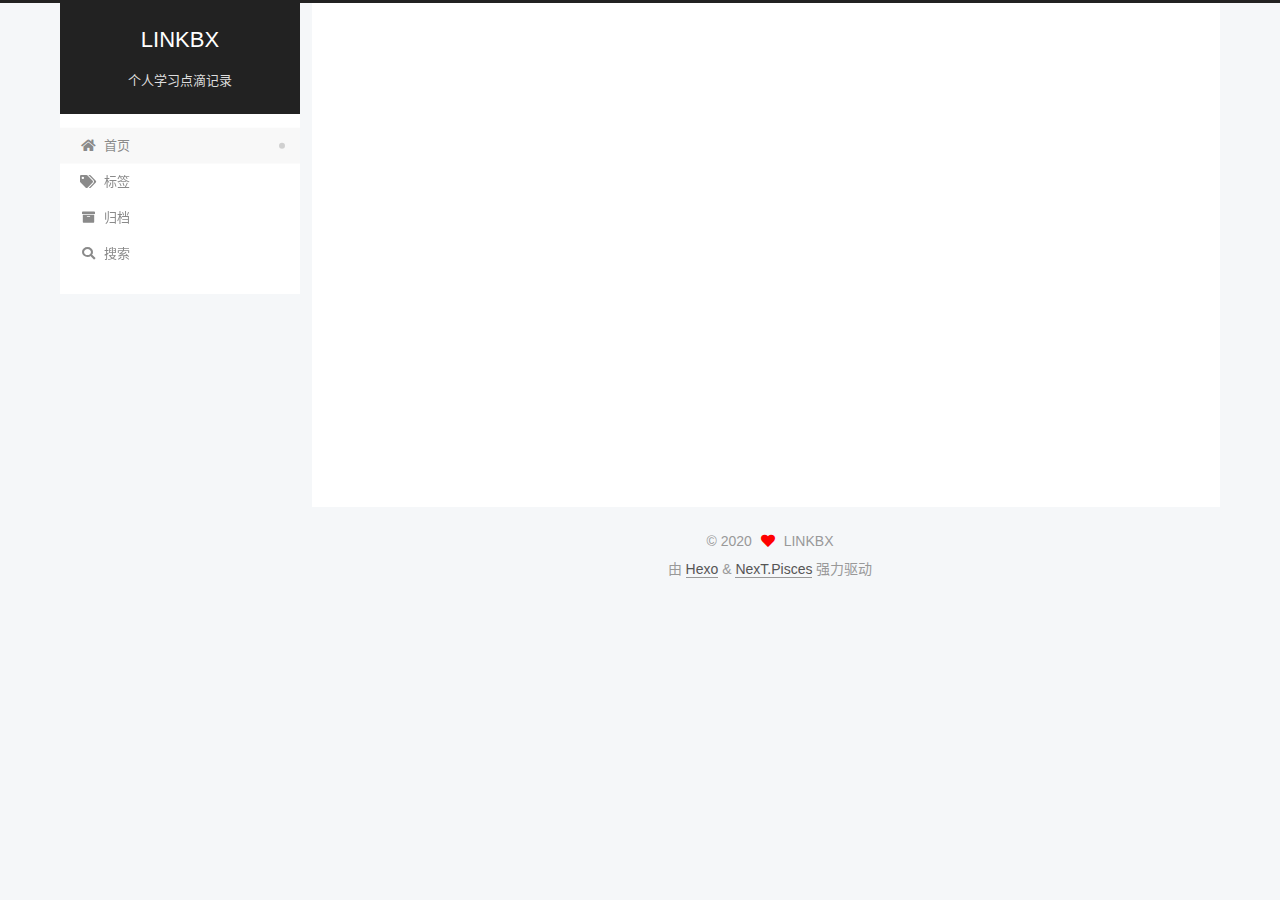
<file: index.html>
<!DOCTYPE html>
<html lang="zh-CN">
<head>
  <meta charset="UTF-8">
<meta name="viewport" content="width=device-width, initial-scale=1, maximum-scale=2">
<meta name="theme-color" content="#222">
<meta name="generator" content="Hexo 4.2.0">
  <link rel="apple-touch-icon" sizes="180x180" href="/images/apple-touch-icon-next.png">
  <link rel="icon" type="image/png" sizes="32x32" href="/images/favicon-32x32-next.png">
  <link rel="icon" type="image/png" sizes="16x16" href="/images/favicon-16x16-next.png">
  <link rel="mask-icon" href="/images/logo.svg" color="#222">

<link rel="stylesheet" href="/css/main.css">


<link rel="stylesheet" href="/lib/font-awesome/css/all.min.css">

<script id="hexo-configurations">
    var NexT = window.NexT || {};
    var CONFIG = {"hostname":"yoursite.com","root":"/","scheme":"Pisces","version":"7.8.0","exturl":false,"sidebar":{"position":"left","display":"post","padding":18,"offset":12,"onmobile":false},"copycode":{"enable":true,"show_result":true,"style":"mac"},"back2top":{"enable":true,"sidebar":false,"scrollpercent":true},"bookmark":{"enable":false,"color":"#222","save":"auto"},"fancybox":false,"mediumzoom":false,"lazyload":false,"pangu":false,"comments":{"style":"tabs","active":"gitalk","storage":true,"lazyload":false,"nav":null,"activeClass":"gitalk"},"algolia":{"hits":{"per_page":10},"labels":{"input_placeholder":"Search for Posts","hits_empty":"We didn't find any results for the search: ${query}","hits_stats":"${hits} results found in ${time} ms"}},"localsearch":{"enable":true,"trigger":"auto","top_n_per_article":5,"unescape":false,"preload":false},"motion":{"enable":true,"async":false,"transition":{"post_block":"fadeIn","post_header":"slideDownIn","post_body":"slideDownIn","coll_header":"slideLeftIn","sidebar":"slideUpIn"}},"path":"search.xml"};
  </script>

  <meta name="description" content="记录学习心得">
<meta property="og:type" content="website">
<meta property="og:title" content="LINKBX">
<meta property="og:url" content="http://yoursite.com/index.html">
<meta property="og:site_name" content="LINKBX">
<meta property="og:description" content="记录学习心得">
<meta property="og:locale" content="zh_CN">
<meta property="article:author" content="LINKBX">
<meta property="article:tag" content="Python">
<meta property="article:tag" content=" Node">
<meta property="article:tag" content=" Django">
<meta name="twitter:card" content="summary">

<link rel="canonical" href="http://yoursite.com/">


<script id="page-configurations">
  // https://hexo.io/docs/variables.html
  CONFIG.page = {
    sidebar: "",
    isHome : true,
    isPost : false,
    lang   : 'zh-CN'
  };
</script>

  <title>LINKBX</title>
  






  <noscript>
  <style>
  .use-motion .brand,
  .use-motion .menu-item,
  .sidebar-inner,
  .use-motion .post-block,
  .use-motion .pagination,
  .use-motion .comments,
  .use-motion .post-header,
  .use-motion .post-body,
  .use-motion .collection-header { opacity: initial; }

  .use-motion .site-title,
  .use-motion .site-subtitle {
    opacity: initial;
    top: initial;
  }

  .use-motion .logo-line-before i { left: initial; }
  .use-motion .logo-line-after i { right: initial; }
  </style>
</noscript>

<link rel="alternate" href="/atom.xml" title="LINKBX" type="application/atom+xml">
</head>

<body itemscope itemtype="http://schema.org/WebPage">
  <div class="container use-motion">
    <div class="headband"></div>

    <header class="header" itemscope itemtype="http://schema.org/WPHeader">
      <div class="header-inner"><div class="site-brand-container">
  <div class="site-nav-toggle">
    <div class="toggle" aria-label="切换导航栏">
      <span class="toggle-line toggle-line-first"></span>
      <span class="toggle-line toggle-line-middle"></span>
      <span class="toggle-line toggle-line-last"></span>
    </div>
  </div>

  <div class="site-meta">

    <a href="/" class="brand" rel="start">
      <span class="logo-line-before"><i></i></span>
      <h1 class="site-title">LINKBX</h1>
      <span class="logo-line-after"><i></i></span>
    </a>
      <p class="site-subtitle" itemprop="description">个人学习点滴记录</p>
  </div>

  <div class="site-nav-right">
    <div class="toggle popup-trigger">
        <i class="fa fa-search fa-fw fa-lg"></i>
    </div>
  </div>
</div>




<nav class="site-nav">
  <ul id="menu" class="main-menu menu">
        <li class="menu-item menu-item-home">

    <a href="/" rel="section"><i class="fa fa-home fa-fw"></i>首页</a>

  </li>
        <li class="menu-item menu-item-tags">

    <a href="/tags/" rel="section"><i class="fa fa-tags fa-fw"></i>标签</a>

  </li>
        <li class="menu-item menu-item-archives">

    <a href="/archives/" rel="section"><i class="fa fa-archive fa-fw"></i>归档</a>

  </li>
      <li class="menu-item menu-item-search">
        <a role="button" class="popup-trigger"><i class="fa fa-search fa-fw"></i>搜索
        </a>
      </li>
  </ul>
</nav>



  <div class="search-pop-overlay">
    <div class="popup search-popup">
        <div class="search-header">
  <span class="search-icon">
    <i class="fa fa-search"></i>
  </span>
  <div class="search-input-container">
    <input autocomplete="off" autocapitalize="off"
           placeholder="搜索..." spellcheck="false"
           type="search" class="search-input">
  </div>
  <span class="popup-btn-close">
    <i class="fa fa-times-circle"></i>
  </span>
</div>
<div id="search-result">
  <div id="no-result">
    <i class="fa fa-spinner fa-pulse fa-5x fa-fw"></i>
  </div>
</div>

    </div>
  </div>

</div>
    </header>

    
  <div class="back-to-top">
    <i class="fa fa-arrow-up"></i>
    <span>0%</span>
  </div>
  <div class="reading-progress-bar"></div>


    <main class="main">
      <div class="main-inner">
        <div class="content-wrap">
          

          <div class="content index posts-expand">
            
      
  
  
  <article itemscope itemtype="http://schema.org/Article" class="post-block" lang="zh-CN">
    <link itemprop="mainEntityOfPage" href="http://yoursite.com/2020/04/10/%E4%B8%87%E4%BA%8B%E5%BC%80%E5%A4%B4%E9%9A%BE/">

    <span hidden itemprop="author" itemscope itemtype="http://schema.org/Person">
      <meta itemprop="image" content="/images/avatar.gif">
      <meta itemprop="name" content="LINKBX">
      <meta itemprop="description" content="记录学习心得">
    </span>

    <span hidden itemprop="publisher" itemscope itemtype="http://schema.org/Organization">
      <meta itemprop="name" content="LINKBX">
    </span>
      <header class="post-header">
        <h2 class="post-title" itemprop="name headline">
          
            <a href="/2020/04/10/%E4%B8%87%E4%BA%8B%E5%BC%80%E5%A4%B4%E9%9A%BE/" class="post-title-link" itemprop="url">万事开头难</a>
        </h2>

        <div class="post-meta">
            <span class="post-meta-item">
              <span class="post-meta-item-icon">
                <i class="far fa-calendar"></i>
              </span>
              <span class="post-meta-item-text">发表于</span>
              

              <time title="创建时间：2020-04-10 16:58:38 / 修改时间：16:58:45" itemprop="dateCreated datePublished" datetime="2020-04-10T16:58:38+08:00">2020-04-10</time>
            </span>

          

        </div>
      </header>

    
    
    
    <div class="post-body" itemprop="articleBody">

      
          <h1 id="万事开头难"><a href="#万事开头难" class="headerlink" title="万事开头难"></a>万事开头难</h1><p>标签（空格分隔）： 日志</p>
<hr>
<pre><code>咸鱼了几个月，今天开始专心学习。建一个简易博客记录我的学习心得之类的。GO！！！
</code></pre>
      
    </div>

    
    
    
      <footer class="post-footer">
        <div class="post-eof"></div>
      </footer>
  </article>
  
  
  


  



          </div>
          

<script>
  window.addEventListener('tabs:register', () => {
    let { activeClass } = CONFIG.comments;
    if (CONFIG.comments.storage) {
      activeClass = localStorage.getItem('comments_active') || activeClass;
    }
    if (activeClass) {
      let activeTab = document.querySelector(`a[href="#comment-${activeClass}"]`);
      if (activeTab) {
        activeTab.click();
      }
    }
  });
  if (CONFIG.comments.storage) {
    window.addEventListener('tabs:click', event => {
      if (!event.target.matches('.tabs-comment .tab-content .tab-pane')) return;
      let commentClass = event.target.classList[1];
      localStorage.setItem('comments_active', commentClass);
    });
  }
</script>

        </div>
          
  
  <div class="toggle sidebar-toggle">
    <span class="toggle-line toggle-line-first"></span>
    <span class="toggle-line toggle-line-middle"></span>
    <span class="toggle-line toggle-line-last"></span>
  </div>

  <aside class="sidebar">
    <div class="sidebar-inner">

      <ul class="sidebar-nav motion-element">
        <li class="sidebar-nav-toc">
          文章目录
        </li>
        <li class="sidebar-nav-overview">
          站点概览
        </li>
      </ul>

      <!--noindex-->
      <div class="post-toc-wrap sidebar-panel">
      </div>
      <!--/noindex-->

      <div class="site-overview-wrap sidebar-panel">
        <div class="site-author motion-element" itemprop="author" itemscope itemtype="http://schema.org/Person">
  <p class="site-author-name" itemprop="name">LINKBX</p>
  <div class="site-description" itemprop="description">记录学习心得</div>
</div>
<div class="site-state-wrap motion-element">
  <nav class="site-state">
      <div class="site-state-item site-state-posts">
          <a href="/archives/">
        
          <span class="site-state-item-count">1</span>
          <span class="site-state-item-name">日志</span>
        </a>
      </div>
  </nav>
</div>



      </div>

    </div>
  </aside>
  <div id="sidebar-dimmer"></div>


      </div>
    </main>

    <footer class="footer">
      <div class="footer-inner">
        

        

<div class="copyright">
  
  &copy; 
  <span itemprop="copyrightYear">2020</span>
  <span class="with-love">
    <i class="fa fa-heart"></i>
  </span>
  <span class="author" itemprop="copyrightHolder">LINKBX</span>
</div>
  <div class="powered-by">由 <a href="https://hexo.io/" class="theme-link" rel="noopener" target="_blank">Hexo</a> & <a href="https://pisces.theme-next.org/" class="theme-link" rel="noopener" target="_blank">NexT.Pisces</a> 强力驱动
  </div>

        








      </div>
    </footer>
  </div>

  
  <script src="/lib/anime.min.js"></script>
  <script src="/lib/pjax/pjax.min.js"></script>
  <script src="/lib/velocity/velocity.min.js"></script>
  <script src="/lib/velocity/velocity.ui.min.js"></script>

<script src="/js/utils.js"></script>

<script src="/js/motion.js"></script>


<script src="/js/schemes/pisces.js"></script>


<script src="/js/next-boot.js"></script>

  <script>
var pjax = new Pjax({
  selectors: [
    'head title',
    '#page-configurations',
    '.content-wrap',
    '.post-toc-wrap',
    '.languages',
    '#pjax'
  ],
  switches: {
    '.post-toc-wrap': Pjax.switches.innerHTML
  },
  analytics: false,
  cacheBust: false,
  scrollTo : !CONFIG.bookmark.enable
});

window.addEventListener('pjax:success', () => {
  document.querySelectorAll('script[data-pjax], script#page-configurations, #pjax script').forEach(element => {
    var code = element.text || element.textContent || element.innerHTML || '';
    var parent = element.parentNode;
    parent.removeChild(element);
    var script = document.createElement('script');
    if (element.id) {
      script.id = element.id;
    }
    if (element.className) {
      script.className = element.className;
    }
    if (element.type) {
      script.type = element.type;
    }
    if (element.src) {
      script.src = element.src;
      // Force synchronous loading of peripheral JS.
      script.async = false;
    }
    if (element.dataset.pjax !== undefined) {
      script.dataset.pjax = '';
    }
    if (code !== '') {
      script.appendChild(document.createTextNode(code));
    }
    parent.appendChild(script);
  });
  NexT.boot.refresh();
  // Define Motion Sequence & Bootstrap Motion.
  if (CONFIG.motion.enable) {
    NexT.motion.integrator
      .init()
      .add(NexT.motion.middleWares.subMenu)
      .add(NexT.motion.middleWares.postList)
      .bootstrap();
  }
  NexT.utils.updateSidebarPosition();
});
</script>




  




  
<script src="/js/local-search.js"></script>













    <div id="pjax">
  

  

  


    </div>
</body>
</html>
</file>
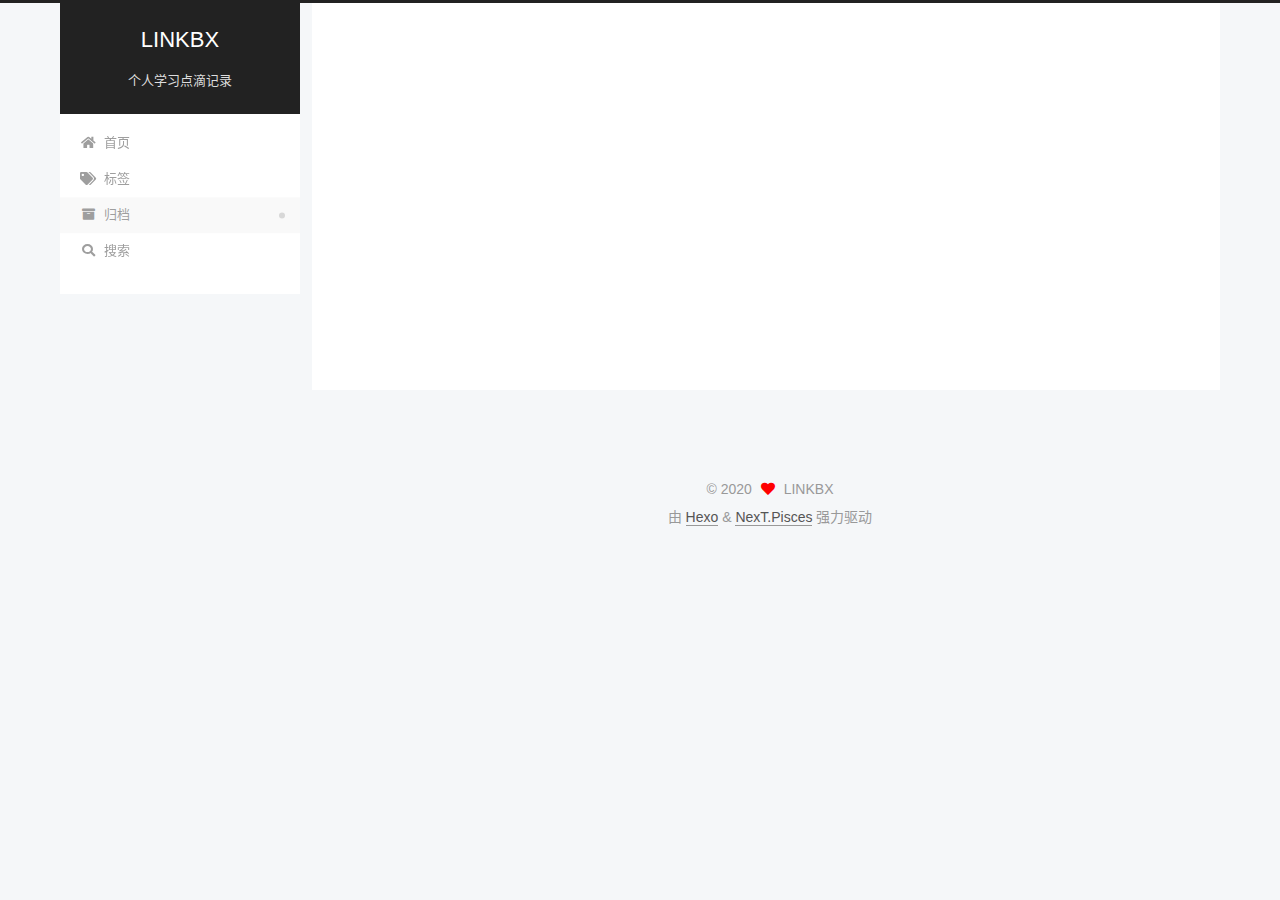
<file: archives/index.html>
<!DOCTYPE html>
<html lang="zh-CN">
<head>
  <meta charset="UTF-8">
<meta name="viewport" content="width=device-width, initial-scale=1, maximum-scale=2">
<meta name="theme-color" content="#222">
<meta name="generator" content="Hexo 4.2.0">
  <link rel="apple-touch-icon" sizes="180x180" href="/images/apple-touch-icon-next.png">
  <link rel="icon" type="image/png" sizes="32x32" href="/images/favicon-32x32-next.png">
  <link rel="icon" type="image/png" sizes="16x16" href="/images/favicon-16x16-next.png">
  <link rel="mask-icon" href="/images/logo.svg" color="#222">

<link rel="stylesheet" href="/css/main.css">


<link rel="stylesheet" href="/lib/font-awesome/css/all.min.css">

<script id="hexo-configurations">
    var NexT = window.NexT || {};
    var CONFIG = {"hostname":"yoursite.com","root":"/","scheme":"Pisces","version":"7.8.0","exturl":false,"sidebar":{"position":"left","display":"post","padding":18,"offset":12,"onmobile":false},"copycode":{"enable":true,"show_result":true,"style":"mac"},"back2top":{"enable":true,"sidebar":false,"scrollpercent":true},"bookmark":{"enable":false,"color":"#222","save":"auto"},"fancybox":false,"mediumzoom":false,"lazyload":false,"pangu":false,"comments":{"style":"tabs","active":"gitalk","storage":true,"lazyload":false,"nav":null,"activeClass":"gitalk"},"algolia":{"hits":{"per_page":10},"labels":{"input_placeholder":"Search for Posts","hits_empty":"We didn't find any results for the search: ${query}","hits_stats":"${hits} results found in ${time} ms"}},"localsearch":{"enable":true,"trigger":"auto","top_n_per_article":5,"unescape":false,"preload":false},"motion":{"enable":true,"async":false,"transition":{"post_block":"fadeIn","post_header":"slideDownIn","post_body":"slideDownIn","coll_header":"slideLeftIn","sidebar":"slideUpIn"}},"path":"search.xml"};
  </script>

  <meta name="description" content="记录学习心得">
<meta property="og:type" content="website">
<meta property="og:title" content="LINKBX">
<meta property="og:url" content="http://yoursite.com/archives/index.html">
<meta property="og:site_name" content="LINKBX">
<meta property="og:description" content="记录学习心得">
<meta property="og:locale" content="zh_CN">
<meta property="article:author" content="LINKBX">
<meta property="article:tag" content="Python">
<meta property="article:tag" content=" Node">
<meta property="article:tag" content=" Django">
<meta name="twitter:card" content="summary">

<link rel="canonical" href="http://yoursite.com/archives/">


<script id="page-configurations">
  // https://hexo.io/docs/variables.html
  CONFIG.page = {
    sidebar: "",
    isHome : false,
    isPost : false,
    lang   : 'zh-CN'
  };
</script>

  <title>归档 | LINKBX</title>
  






  <noscript>
  <style>
  .use-motion .brand,
  .use-motion .menu-item,
  .sidebar-inner,
  .use-motion .post-block,
  .use-motion .pagination,
  .use-motion .comments,
  .use-motion .post-header,
  .use-motion .post-body,
  .use-motion .collection-header { opacity: initial; }

  .use-motion .site-title,
  .use-motion .site-subtitle {
    opacity: initial;
    top: initial;
  }

  .use-motion .logo-line-before i { left: initial; }
  .use-motion .logo-line-after i { right: initial; }
  </style>
</noscript>

<link rel="alternate" href="/atom.xml" title="LINKBX" type="application/atom+xml">
</head>

<body itemscope itemtype="http://schema.org/WebPage">
  <div class="container use-motion">
    <div class="headband"></div>

    <header class="header" itemscope itemtype="http://schema.org/WPHeader">
      <div class="header-inner"><div class="site-brand-container">
  <div class="site-nav-toggle">
    <div class="toggle" aria-label="切换导航栏">
      <span class="toggle-line toggle-line-first"></span>
      <span class="toggle-line toggle-line-middle"></span>
      <span class="toggle-line toggle-line-last"></span>
    </div>
  </div>

  <div class="site-meta">

    <a href="/" class="brand" rel="start">
      <span class="logo-line-before"><i></i></span>
      <h1 class="site-title">LINKBX</h1>
      <span class="logo-line-after"><i></i></span>
    </a>
      <p class="site-subtitle" itemprop="description">个人学习点滴记录</p>
  </div>

  <div class="site-nav-right">
    <div class="toggle popup-trigger">
        <i class="fa fa-search fa-fw fa-lg"></i>
    </div>
  </div>
</div>




<nav class="site-nav">
  <ul id="menu" class="main-menu menu">
        <li class="menu-item menu-item-home">

    <a href="/" rel="section"><i class="fa fa-home fa-fw"></i>首页</a>

  </li>
        <li class="menu-item menu-item-tags">

    <a href="/tags/" rel="section"><i class="fa fa-tags fa-fw"></i>标签</a>

  </li>
        <li class="menu-item menu-item-archives">

    <a href="/archives/" rel="section"><i class="fa fa-archive fa-fw"></i>归档</a>

  </li>
      <li class="menu-item menu-item-search">
        <a role="button" class="popup-trigger"><i class="fa fa-search fa-fw"></i>搜索
        </a>
      </li>
  </ul>
</nav>



  <div class="search-pop-overlay">
    <div class="popup search-popup">
        <div class="search-header">
  <span class="search-icon">
    <i class="fa fa-search"></i>
  </span>
  <div class="search-input-container">
    <input autocomplete="off" autocapitalize="off"
           placeholder="搜索..." spellcheck="false"
           type="search" class="search-input">
  </div>
  <span class="popup-btn-close">
    <i class="fa fa-times-circle"></i>
  </span>
</div>
<div id="search-result">
  <div id="no-result">
    <i class="fa fa-spinner fa-pulse fa-5x fa-fw"></i>
  </div>
</div>

    </div>
  </div>

</div>
    </header>

    
  <div class="back-to-top">
    <i class="fa fa-arrow-up"></i>
    <span>0%</span>
  </div>
  <div class="reading-progress-bar"></div>


    <main class="main">
      <div class="main-inner">
        <div class="content-wrap">
          

          <div class="content archive">
            

  
  
  
  <div class="post-block">
    <div class="posts-collapse">
      <div class="collection-title">
        <span class="collection-header">嗯..! 目前共计 1 篇日志。 继续努力。</span>
      </div>

      
    <div class="collection-year">
      <span class="collection-header">2020</span>
    </div>

  <article itemscope itemtype="http://schema.org/Article">
    <header class="post-header">

      <div class="post-meta">
        <time itemprop="dateCreated"
              datetime="2020-04-10T16:58:38+08:00"
              content="2020-04-10">
          04-10
        </time>
      </div>

      <div class="post-title">
          <a class="post-title-link" href="/2020/04/10/%E4%B8%87%E4%BA%8B%E5%BC%80%E5%A4%B4%E9%9A%BE/" itemprop="url">
            <span itemprop="name">万事开头难</span>
          </a>
      </div>

    </header>
  </article>


    </div>
  </div>
  
  
  

  



          </div>
          

<script>
  window.addEventListener('tabs:register', () => {
    let { activeClass } = CONFIG.comments;
    if (CONFIG.comments.storage) {
      activeClass = localStorage.getItem('comments_active') || activeClass;
    }
    if (activeClass) {
      let activeTab = document.querySelector(`a[href="#comment-${activeClass}"]`);
      if (activeTab) {
        activeTab.click();
      }
    }
  });
  if (CONFIG.comments.storage) {
    window.addEventListener('tabs:click', event => {
      if (!event.target.matches('.tabs-comment .tab-content .tab-pane')) return;
      let commentClass = event.target.classList[1];
      localStorage.setItem('comments_active', commentClass);
    });
  }
</script>

        </div>
          
  
  <div class="toggle sidebar-toggle">
    <span class="toggle-line toggle-line-first"></span>
    <span class="toggle-line toggle-line-middle"></span>
    <span class="toggle-line toggle-line-last"></span>
  </div>

  <aside class="sidebar">
    <div class="sidebar-inner">

      <ul class="sidebar-nav motion-element">
        <li class="sidebar-nav-toc">
          文章目录
        </li>
        <li class="sidebar-nav-overview">
          站点概览
        </li>
      </ul>

      <!--noindex-->
      <div class="post-toc-wrap sidebar-panel">
      </div>
      <!--/noindex-->

      <div class="site-overview-wrap sidebar-panel">
        <div class="site-author motion-element" itemprop="author" itemscope itemtype="http://schema.org/Person">
  <p class="site-author-name" itemprop="name">LINKBX</p>
  <div class="site-description" itemprop="description">记录学习心得</div>
</div>
<div class="site-state-wrap motion-element">
  <nav class="site-state">
      <div class="site-state-item site-state-posts">
          <a href="/archives/">
        
          <span class="site-state-item-count">1</span>
          <span class="site-state-item-name">日志</span>
        </a>
      </div>
  </nav>
</div>



      </div>

    </div>
  </aside>
  <div id="sidebar-dimmer"></div>


      </div>
    </main>

    <footer class="footer">
      <div class="footer-inner">
        

        

<div class="copyright">
  
  &copy; 
  <span itemprop="copyrightYear">2020</span>
  <span class="with-love">
    <i class="fa fa-heart"></i>
  </span>
  <span class="author" itemprop="copyrightHolder">LINKBX</span>
</div>
  <div class="powered-by">由 <a href="https://hexo.io/" class="theme-link" rel="noopener" target="_blank">Hexo</a> & <a href="https://pisces.theme-next.org/" class="theme-link" rel="noopener" target="_blank">NexT.Pisces</a> 强力驱动
  </div>

        








      </div>
    </footer>
  </div>

  
  <script src="/lib/anime.min.js"></script>
  <script src="/lib/pjax/pjax.min.js"></script>
  <script src="/lib/velocity/velocity.min.js"></script>
  <script src="/lib/velocity/velocity.ui.min.js"></script>

<script src="/js/utils.js"></script>

<script src="/js/motion.js"></script>


<script src="/js/schemes/pisces.js"></script>


<script src="/js/next-boot.js"></script>

  <script>
var pjax = new Pjax({
  selectors: [
    'head title',
    '#page-configurations',
    '.content-wrap',
    '.post-toc-wrap',
    '.languages',
    '#pjax'
  ],
  switches: {
    '.post-toc-wrap': Pjax.switches.innerHTML
  },
  analytics: false,
  cacheBust: false,
  scrollTo : !CONFIG.bookmark.enable
});

window.addEventListener('pjax:success', () => {
  document.querySelectorAll('script[data-pjax], script#page-configurations, #pjax script').forEach(element => {
    var code = element.text || element.textContent || element.innerHTML || '';
    var parent = element.parentNode;
    parent.removeChild(element);
    var script = document.createElement('script');
    if (element.id) {
      script.id = element.id;
    }
    if (element.className) {
      script.className = element.className;
    }
    if (element.type) {
      script.type = element.type;
    }
    if (element.src) {
      script.src = element.src;
      // Force synchronous loading of peripheral JS.
      script.async = false;
    }
    if (element.dataset.pjax !== undefined) {
      script.dataset.pjax = '';
    }
    if (code !== '') {
      script.appendChild(document.createTextNode(code));
    }
    parent.appendChild(script);
  });
  NexT.boot.refresh();
  // Define Motion Sequence & Bootstrap Motion.
  if (CONFIG.motion.enable) {
    NexT.motion.integrator
      .init()
      .add(NexT.motion.middleWares.subMenu)
      .add(NexT.motion.middleWares.postList)
      .bootstrap();
  }
  NexT.utils.updateSidebarPosition();
});
</script>




  




  
<script src="/js/local-search.js"></script>













    <div id="pjax">
  

  

  


    </div>
</body>
</html>
</file>
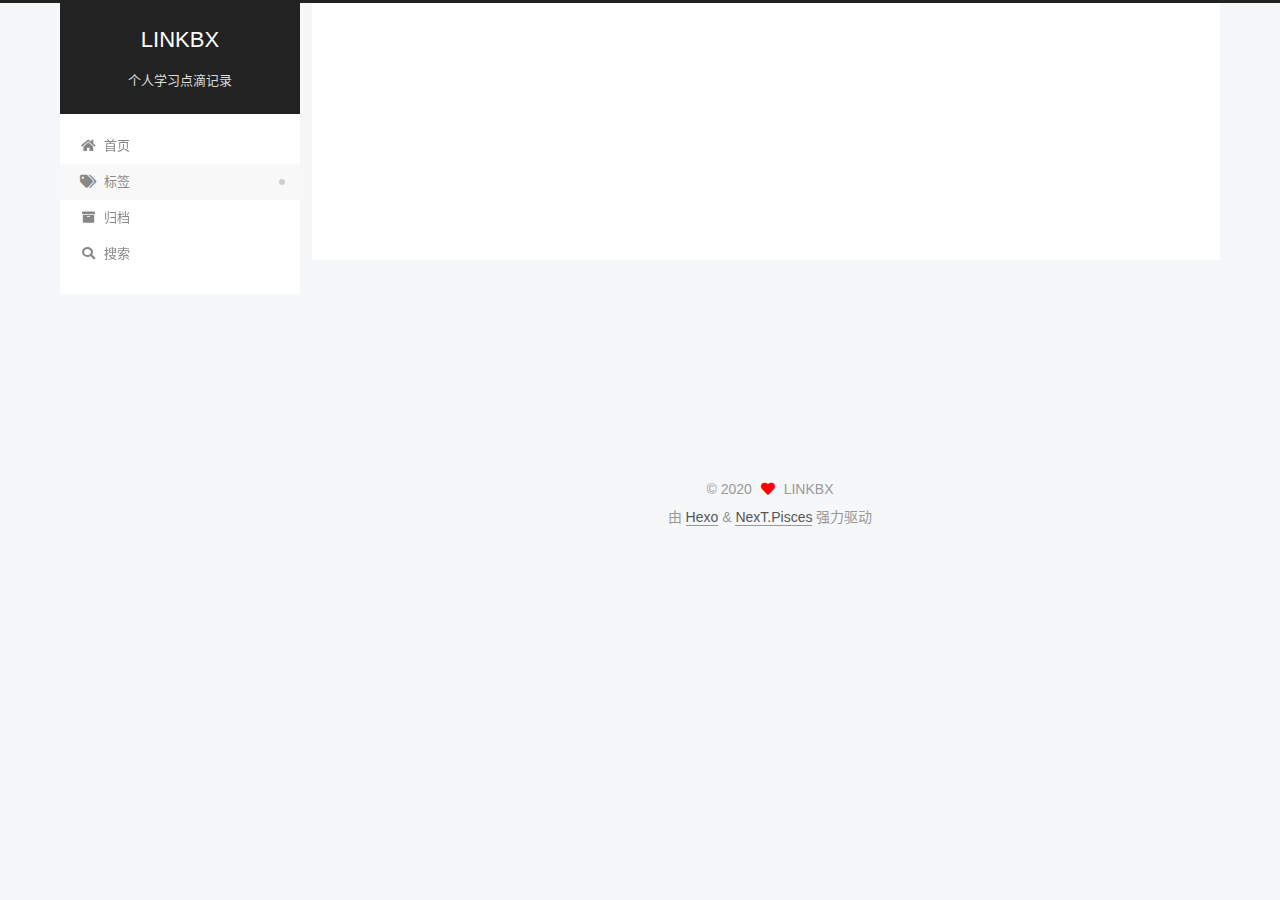
<file: tags/index.html>
<!DOCTYPE html>
<html lang="zh-CN">
<head>
  <meta charset="UTF-8">
<meta name="viewport" content="width=device-width, initial-scale=1, maximum-scale=2">
<meta name="theme-color" content="#222">
<meta name="generator" content="Hexo 4.2.0">
  <link rel="apple-touch-icon" sizes="180x180" href="/images/apple-touch-icon-next.png">
  <link rel="icon" type="image/png" sizes="32x32" href="/images/favicon-32x32-next.png">
  <link rel="icon" type="image/png" sizes="16x16" href="/images/favicon-16x16-next.png">
  <link rel="mask-icon" href="/images/logo.svg" color="#222">

<link rel="stylesheet" href="/css/main.css">


<link rel="stylesheet" href="/lib/font-awesome/css/all.min.css">

<script id="hexo-configurations">
    var NexT = window.NexT || {};
    var CONFIG = {"hostname":"yoursite.com","root":"/","scheme":"Pisces","version":"7.8.0","exturl":false,"sidebar":{"position":"left","display":"post","padding":18,"offset":12,"onmobile":false},"copycode":{"enable":true,"show_result":true,"style":"mac"},"back2top":{"enable":true,"sidebar":false,"scrollpercent":true},"bookmark":{"enable":false,"color":"#222","save":"auto"},"fancybox":false,"mediumzoom":false,"lazyload":false,"pangu":false,"comments":{"style":"tabs","active":"gitalk","storage":true,"lazyload":false,"nav":null,"activeClass":"gitalk"},"algolia":{"hits":{"per_page":10},"labels":{"input_placeholder":"Search for Posts","hits_empty":"We didn't find any results for the search: ${query}","hits_stats":"${hits} results found in ${time} ms"}},"localsearch":{"enable":true,"trigger":"auto","top_n_per_article":5,"unescape":false,"preload":false},"motion":{"enable":true,"async":false,"transition":{"post_block":"fadeIn","post_header":"slideDownIn","post_body":"slideDownIn","coll_header":"slideLeftIn","sidebar":"slideUpIn"}},"path":"search.xml"};
  </script>

  <meta name="description" content="记录学习心得">
<meta property="og:type" content="website">
<meta property="og:title" content="tags">
<meta property="og:url" content="http://yoursite.com/tags/index.html">
<meta property="og:site_name" content="LINKBX">
<meta property="og:description" content="记录学习心得">
<meta property="og:locale" content="zh_CN">
<meta property="article:published_time" content="2020-04-10T08:03:01.000Z">
<meta property="article:modified_time" content="2020-04-10T08:04:07.326Z">
<meta property="article:author" content="LINKBX">
<meta property="article:tag" content="Python">
<meta property="article:tag" content=" Node">
<meta property="article:tag" content=" Django">
<meta name="twitter:card" content="summary">

<link rel="canonical" href="http://yoursite.com/tags/">


<script id="page-configurations">
  // https://hexo.io/docs/variables.html
  CONFIG.page = {
    sidebar: "",
    isHome : false,
    isPost : false,
    lang   : 'zh-CN'
  };
</script>

  <title>tags | LINKBX
</title>
  






  <noscript>
  <style>
  .use-motion .brand,
  .use-motion .menu-item,
  .sidebar-inner,
  .use-motion .post-block,
  .use-motion .pagination,
  .use-motion .comments,
  .use-motion .post-header,
  .use-motion .post-body,
  .use-motion .collection-header { opacity: initial; }

  .use-motion .site-title,
  .use-motion .site-subtitle {
    opacity: initial;
    top: initial;
  }

  .use-motion .logo-line-before i { left: initial; }
  .use-motion .logo-line-after i { right: initial; }
  </style>
</noscript>

<link rel="alternate" href="/atom.xml" title="LINKBX" type="application/atom+xml">
</head>

<body itemscope itemtype="http://schema.org/WebPage">
  <div class="container use-motion">
    <div class="headband"></div>

    <header class="header" itemscope itemtype="http://schema.org/WPHeader">
      <div class="header-inner"><div class="site-brand-container">
  <div class="site-nav-toggle">
    <div class="toggle" aria-label="切换导航栏">
      <span class="toggle-line toggle-line-first"></span>
      <span class="toggle-line toggle-line-middle"></span>
      <span class="toggle-line toggle-line-last"></span>
    </div>
  </div>

  <div class="site-meta">

    <a href="/" class="brand" rel="start">
      <span class="logo-line-before"><i></i></span>
      <h1 class="site-title">LINKBX</h1>
      <span class="logo-line-after"><i></i></span>
    </a>
      <p class="site-subtitle" itemprop="description">个人学习点滴记录</p>
  </div>

  <div class="site-nav-right">
    <div class="toggle popup-trigger">
        <i class="fa fa-search fa-fw fa-lg"></i>
    </div>
  </div>
</div>




<nav class="site-nav">
  <ul id="menu" class="main-menu menu">
        <li class="menu-item menu-item-home">

    <a href="/" rel="section"><i class="fa fa-home fa-fw"></i>首页</a>

  </li>
        <li class="menu-item menu-item-tags">

    <a href="/tags/" rel="section"><i class="fa fa-tags fa-fw"></i>标签</a>

  </li>
        <li class="menu-item menu-item-archives">

    <a href="/archives/" rel="section"><i class="fa fa-archive fa-fw"></i>归档</a>

  </li>
      <li class="menu-item menu-item-search">
        <a role="button" class="popup-trigger"><i class="fa fa-search fa-fw"></i>搜索
        </a>
      </li>
  </ul>
</nav>



  <div class="search-pop-overlay">
    <div class="popup search-popup">
        <div class="search-header">
  <span class="search-icon">
    <i class="fa fa-search"></i>
  </span>
  <div class="search-input-container">
    <input autocomplete="off" autocapitalize="off"
           placeholder="搜索..." spellcheck="false"
           type="search" class="search-input">
  </div>
  <span class="popup-btn-close">
    <i class="fa fa-times-circle"></i>
  </span>
</div>
<div id="search-result">
  <div id="no-result">
    <i class="fa fa-spinner fa-pulse fa-5x fa-fw"></i>
  </div>
</div>

    </div>
  </div>

</div>
    </header>

    
  <div class="back-to-top">
    <i class="fa fa-arrow-up"></i>
    <span>0%</span>
  </div>
  <div class="reading-progress-bar"></div>


    <main class="main">
      <div class="main-inner">
        <div class="content-wrap">
          
  
  

          <div class="content page posts-expand">
            

    
    
    
    <div class="post-block" lang="zh-CN">
      <header class="post-header">

<h1 class="post-title" itemprop="name headline">tags
</h1>

<div class="post-meta">
  

</div>

</header>

      
      
      
      <div class="post-body">
          <div class="tag-cloud">
            <div class="tag-cloud-title">
              暂无标签
            </div>
            <div class="tag-cloud-tags">
              
            </div>
          </div>
        
      </div>
      
      
      
    </div>
    

    
    
    


          </div>
          

<script>
  window.addEventListener('tabs:register', () => {
    let { activeClass } = CONFIG.comments;
    if (CONFIG.comments.storage) {
      activeClass = localStorage.getItem('comments_active') || activeClass;
    }
    if (activeClass) {
      let activeTab = document.querySelector(`a[href="#comment-${activeClass}"]`);
      if (activeTab) {
        activeTab.click();
      }
    }
  });
  if (CONFIG.comments.storage) {
    window.addEventListener('tabs:click', event => {
      if (!event.target.matches('.tabs-comment .tab-content .tab-pane')) return;
      let commentClass = event.target.classList[1];
      localStorage.setItem('comments_active', commentClass);
    });
  }
</script>

        </div>
          
  
  <div class="toggle sidebar-toggle">
    <span class="toggle-line toggle-line-first"></span>
    <span class="toggle-line toggle-line-middle"></span>
    <span class="toggle-line toggle-line-last"></span>
  </div>

  <aside class="sidebar">
    <div class="sidebar-inner">

      <ul class="sidebar-nav motion-element">
        <li class="sidebar-nav-toc">
          文章目录
        </li>
        <li class="sidebar-nav-overview">
          站点概览
        </li>
      </ul>

      <!--noindex-->
      <div class="post-toc-wrap sidebar-panel">
      </div>
      <!--/noindex-->

      <div class="site-overview-wrap sidebar-panel">
        <div class="site-author motion-element" itemprop="author" itemscope itemtype="http://schema.org/Person">
  <p class="site-author-name" itemprop="name">LINKBX</p>
  <div class="site-description" itemprop="description">记录学习心得</div>
</div>
<div class="site-state-wrap motion-element">
  <nav class="site-state">
      <div class="site-state-item site-state-posts">
          <a href="/archives/">
        
          <span class="site-state-item-count">1</span>
          <span class="site-state-item-name">日志</span>
        </a>
      </div>
  </nav>
</div>



      </div>

    </div>
  </aside>
  <div id="sidebar-dimmer"></div>


      </div>
    </main>

    <footer class="footer">
      <div class="footer-inner">
        

        

<div class="copyright">
  
  &copy; 
  <span itemprop="copyrightYear">2020</span>
  <span class="with-love">
    <i class="fa fa-heart"></i>
  </span>
  <span class="author" itemprop="copyrightHolder">LINKBX</span>
</div>
  <div class="powered-by">由 <a href="https://hexo.io/" class="theme-link" rel="noopener" target="_blank">Hexo</a> & <a href="https://pisces.theme-next.org/" class="theme-link" rel="noopener" target="_blank">NexT.Pisces</a> 强力驱动
  </div>

        








      </div>
    </footer>
  </div>

  
  <script src="/lib/anime.min.js"></script>
  <script src="/lib/pjax/pjax.min.js"></script>
  <script src="/lib/velocity/velocity.min.js"></script>
  <script src="/lib/velocity/velocity.ui.min.js"></script>

<script src="/js/utils.js"></script>

<script src="/js/motion.js"></script>


<script src="/js/schemes/pisces.js"></script>


<script src="/js/next-boot.js"></script>

  <script>
var pjax = new Pjax({
  selectors: [
    'head title',
    '#page-configurations',
    '.content-wrap',
    '.post-toc-wrap',
    '.languages',
    '#pjax'
  ],
  switches: {
    '.post-toc-wrap': Pjax.switches.innerHTML
  },
  analytics: false,
  cacheBust: false,
  scrollTo : !CONFIG.bookmark.enable
});

window.addEventListener('pjax:success', () => {
  document.querySelectorAll('script[data-pjax], script#page-configurations, #pjax script').forEach(element => {
    var code = element.text || element.textContent || element.innerHTML || '';
    var parent = element.parentNode;
    parent.removeChild(element);
    var script = document.createElement('script');
    if (element.id) {
      script.id = element.id;
    }
    if (element.className) {
      script.className = element.className;
    }
    if (element.type) {
      script.type = element.type;
    }
    if (element.src) {
      script.src = element.src;
      // Force synchronous loading of peripheral JS.
      script.async = false;
    }
    if (element.dataset.pjax !== undefined) {
      script.dataset.pjax = '';
    }
    if (code !== '') {
      script.appendChild(document.createTextNode(code));
    }
    parent.appendChild(script);
  });
  NexT.boot.refresh();
  // Define Motion Sequence & Bootstrap Motion.
  if (CONFIG.motion.enable) {
    NexT.motion.integrator
      .init()
      .add(NexT.motion.middleWares.subMenu)
      .add(NexT.motion.middleWares.postList)
      .bootstrap();
  }
  NexT.utils.updateSidebarPosition();
});
</script>




  




  
<script src="/js/local-search.js"></script>













    <div id="pjax">
  

  

  


    </div>
</body>
</html>
</file>
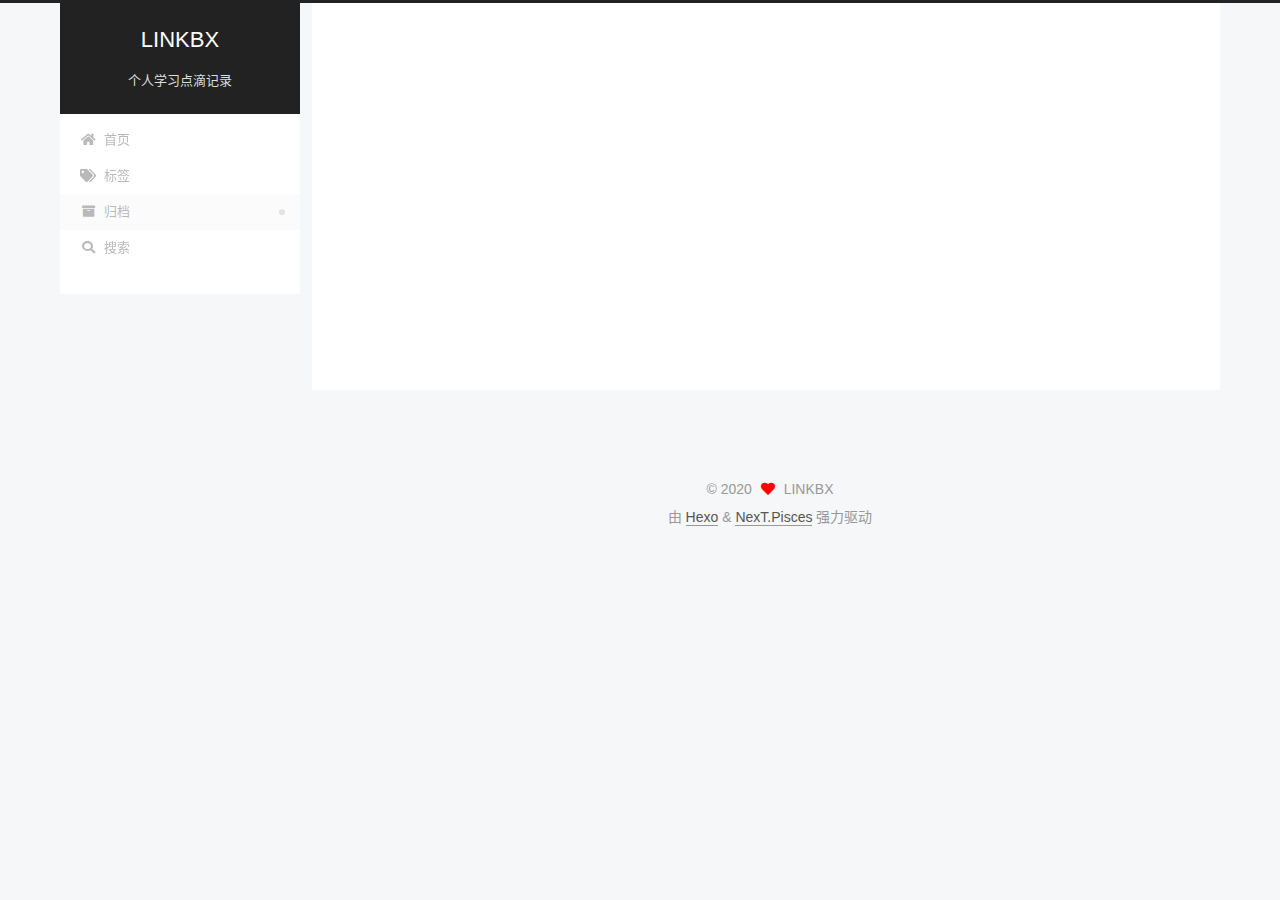
<file: archives/2020/index.html>
<!DOCTYPE html>
<html lang="zh-CN">
<head>
  <meta charset="UTF-8">
<meta name="viewport" content="width=device-width, initial-scale=1, maximum-scale=2">
<meta name="theme-color" content="#222">
<meta name="generator" content="Hexo 4.2.0">
  <link rel="apple-touch-icon" sizes="180x180" href="/images/apple-touch-icon-next.png">
  <link rel="icon" type="image/png" sizes="32x32" href="/images/favicon-32x32-next.png">
  <link rel="icon" type="image/png" sizes="16x16" href="/images/favicon-16x16-next.png">
  <link rel="mask-icon" href="/images/logo.svg" color="#222">

<link rel="stylesheet" href="/css/main.css">


<link rel="stylesheet" href="/lib/font-awesome/css/all.min.css">

<script id="hexo-configurations">
    var NexT = window.NexT || {};
    var CONFIG = {"hostname":"yoursite.com","root":"/","scheme":"Pisces","version":"7.8.0","exturl":false,"sidebar":{"position":"left","display":"post","padding":18,"offset":12,"onmobile":false},"copycode":{"enable":true,"show_result":true,"style":"mac"},"back2top":{"enable":true,"sidebar":false,"scrollpercent":true},"bookmark":{"enable":false,"color":"#222","save":"auto"},"fancybox":false,"mediumzoom":false,"lazyload":false,"pangu":false,"comments":{"style":"tabs","active":"gitalk","storage":true,"lazyload":false,"nav":null,"activeClass":"gitalk"},"algolia":{"hits":{"per_page":10},"labels":{"input_placeholder":"Search for Posts","hits_empty":"We didn't find any results for the search: ${query}","hits_stats":"${hits} results found in ${time} ms"}},"localsearch":{"enable":true,"trigger":"auto","top_n_per_article":5,"unescape":false,"preload":false},"motion":{"enable":true,"async":false,"transition":{"post_block":"fadeIn","post_header":"slideDownIn","post_body":"slideDownIn","coll_header":"slideLeftIn","sidebar":"slideUpIn"}},"path":"search.xml"};
  </script>

  <meta name="description" content="记录学习心得">
<meta property="og:type" content="website">
<meta property="og:title" content="LINKBX">
<meta property="og:url" content="http://yoursite.com/archives/2020/index.html">
<meta property="og:site_name" content="LINKBX">
<meta property="og:description" content="记录学习心得">
<meta property="og:locale" content="zh_CN">
<meta property="article:author" content="LINKBX">
<meta property="article:tag" content="Python">
<meta property="article:tag" content=" Node">
<meta property="article:tag" content=" Django">
<meta name="twitter:card" content="summary">

<link rel="canonical" href="http://yoursite.com/archives/2020/">


<script id="page-configurations">
  // https://hexo.io/docs/variables.html
  CONFIG.page = {
    sidebar: "",
    isHome : false,
    isPost : false,
    lang   : 'zh-CN'
  };
</script>

  <title>归档 | LINKBX</title>
  






  <noscript>
  <style>
  .use-motion .brand,
  .use-motion .menu-item,
  .sidebar-inner,
  .use-motion .post-block,
  .use-motion .pagination,
  .use-motion .comments,
  .use-motion .post-header,
  .use-motion .post-body,
  .use-motion .collection-header { opacity: initial; }

  .use-motion .site-title,
  .use-motion .site-subtitle {
    opacity: initial;
    top: initial;
  }

  .use-motion .logo-line-before i { left: initial; }
  .use-motion .logo-line-after i { right: initial; }
  </style>
</noscript>

<link rel="alternate" href="/atom.xml" title="LINKBX" type="application/atom+xml">
</head>

<body itemscope itemtype="http://schema.org/WebPage">
  <div class="container use-motion">
    <div class="headband"></div>

    <header class="header" itemscope itemtype="http://schema.org/WPHeader">
      <div class="header-inner"><div class="site-brand-container">
  <div class="site-nav-toggle">
    <div class="toggle" aria-label="切换导航栏">
      <span class="toggle-line toggle-line-first"></span>
      <span class="toggle-line toggle-line-middle"></span>
      <span class="toggle-line toggle-line-last"></span>
    </div>
  </div>

  <div class="site-meta">

    <a href="/" class="brand" rel="start">
      <span class="logo-line-before"><i></i></span>
      <h1 class="site-title">LINKBX</h1>
      <span class="logo-line-after"><i></i></span>
    </a>
      <p class="site-subtitle" itemprop="description">个人学习点滴记录</p>
  </div>

  <div class="site-nav-right">
    <div class="toggle popup-trigger">
        <i class="fa fa-search fa-fw fa-lg"></i>
    </div>
  </div>
</div>




<nav class="site-nav">
  <ul id="menu" class="main-menu menu">
        <li class="menu-item menu-item-home">

    <a href="/" rel="section"><i class="fa fa-home fa-fw"></i>首页</a>

  </li>
        <li class="menu-item menu-item-tags">

    <a href="/tags/" rel="section"><i class="fa fa-tags fa-fw"></i>标签</a>

  </li>
        <li class="menu-item menu-item-archives">

    <a href="/archives/" rel="section"><i class="fa fa-archive fa-fw"></i>归档</a>

  </li>
      <li class="menu-item menu-item-search">
        <a role="button" class="popup-trigger"><i class="fa fa-search fa-fw"></i>搜索
        </a>
      </li>
  </ul>
</nav>



  <div class="search-pop-overlay">
    <div class="popup search-popup">
        <div class="search-header">
  <span class="search-icon">
    <i class="fa fa-search"></i>
  </span>
  <div class="search-input-container">
    <input autocomplete="off" autocapitalize="off"
           placeholder="搜索..." spellcheck="false"
           type="search" class="search-input">
  </div>
  <span class="popup-btn-close">
    <i class="fa fa-times-circle"></i>
  </span>
</div>
<div id="search-result">
  <div id="no-result">
    <i class="fa fa-spinner fa-pulse fa-5x fa-fw"></i>
  </div>
</div>

    </div>
  </div>

</div>
    </header>

    
  <div class="back-to-top">
    <i class="fa fa-arrow-up"></i>
    <span>0%</span>
  </div>
  <div class="reading-progress-bar"></div>


    <main class="main">
      <div class="main-inner">
        <div class="content-wrap">
          

          <div class="content archive">
            

  
  
  
  <div class="post-block">
    <div class="posts-collapse">
      <div class="collection-title">
        <span class="collection-header">嗯..! 目前共计 1 篇日志。 继续努力。</span>
      </div>

      
    <div class="collection-year">
      <span class="collection-header">2020</span>
    </div>

  <article itemscope itemtype="http://schema.org/Article">
    <header class="post-header">

      <div class="post-meta">
        <time itemprop="dateCreated"
              datetime="2020-04-10T16:58:38+08:00"
              content="2020-04-10">
          04-10
        </time>
      </div>

      <div class="post-title">
          <a class="post-title-link" href="/2020/04/10/%E4%B8%87%E4%BA%8B%E5%BC%80%E5%A4%B4%E9%9A%BE/" itemprop="url">
            <span itemprop="name">万事开头难</span>
          </a>
      </div>

    </header>
  </article>


    </div>
  </div>
  
  
  

  



          </div>
          

<script>
  window.addEventListener('tabs:register', () => {
    let { activeClass } = CONFIG.comments;
    if (CONFIG.comments.storage) {
      activeClass = localStorage.getItem('comments_active') || activeClass;
    }
    if (activeClass) {
      let activeTab = document.querySelector(`a[href="#comment-${activeClass}"]`);
      if (activeTab) {
        activeTab.click();
      }
    }
  });
  if (CONFIG.comments.storage) {
    window.addEventListener('tabs:click', event => {
      if (!event.target.matches('.tabs-comment .tab-content .tab-pane')) return;
      let commentClass = event.target.classList[1];
      localStorage.setItem('comments_active', commentClass);
    });
  }
</script>

        </div>
          
  
  <div class="toggle sidebar-toggle">
    <span class="toggle-line toggle-line-first"></span>
    <span class="toggle-line toggle-line-middle"></span>
    <span class="toggle-line toggle-line-last"></span>
  </div>

  <aside class="sidebar">
    <div class="sidebar-inner">

      <ul class="sidebar-nav motion-element">
        <li class="sidebar-nav-toc">
          文章目录
        </li>
        <li class="sidebar-nav-overview">
          站点概览
        </li>
      </ul>

      <!--noindex-->
      <div class="post-toc-wrap sidebar-panel">
      </div>
      <!--/noindex-->

      <div class="site-overview-wrap sidebar-panel">
        <div class="site-author motion-element" itemprop="author" itemscope itemtype="http://schema.org/Person">
  <p class="site-author-name" itemprop="name">LINKBX</p>
  <div class="site-description" itemprop="description">记录学习心得</div>
</div>
<div class="site-state-wrap motion-element">
  <nav class="site-state">
      <div class="site-state-item site-state-posts">
          <a href="/archives/">
        
          <span class="site-state-item-count">1</span>
          <span class="site-state-item-name">日志</span>
        </a>
      </div>
  </nav>
</div>



      </div>

    </div>
  </aside>
  <div id="sidebar-dimmer"></div>


      </div>
    </main>

    <footer class="footer">
      <div class="footer-inner">
        

        

<div class="copyright">
  
  &copy; 
  <span itemprop="copyrightYear">2020</span>
  <span class="with-love">
    <i class="fa fa-heart"></i>
  </span>
  <span class="author" itemprop="copyrightHolder">LINKBX</span>
</div>
  <div class="powered-by">由 <a href="https://hexo.io/" class="theme-link" rel="noopener" target="_blank">Hexo</a> & <a href="https://pisces.theme-next.org/" class="theme-link" rel="noopener" target="_blank">NexT.Pisces</a> 强力驱动
  </div>

        








      </div>
    </footer>
  </div>

  
  <script src="/lib/anime.min.js"></script>
  <script src="/lib/pjax/pjax.min.js"></script>
  <script src="/lib/velocity/velocity.min.js"></script>
  <script src="/lib/velocity/velocity.ui.min.js"></script>

<script src="/js/utils.js"></script>

<script src="/js/motion.js"></script>


<script src="/js/schemes/pisces.js"></script>


<script src="/js/next-boot.js"></script>

  <script>
var pjax = new Pjax({
  selectors: [
    'head title',
    '#page-configurations',
    '.content-wrap',
    '.post-toc-wrap',
    '.languages',
    '#pjax'
  ],
  switches: {
    '.post-toc-wrap': Pjax.switches.innerHTML
  },
  analytics: false,
  cacheBust: false,
  scrollTo : !CONFIG.bookmark.enable
});

window.addEventListener('pjax:success', () => {
  document.querySelectorAll('script[data-pjax], script#page-configurations, #pjax script').forEach(element => {
    var code = element.text || element.textContent || element.innerHTML || '';
    var parent = element.parentNode;
    parent.removeChild(element);
    var script = document.createElement('script');
    if (element.id) {
      script.id = element.id;
    }
    if (element.className) {
      script.className = element.className;
    }
    if (element.type) {
      script.type = element.type;
    }
    if (element.src) {
      script.src = element.src;
      // Force synchronous loading of peripheral JS.
      script.async = false;
    }
    if (element.dataset.pjax !== undefined) {
      script.dataset.pjax = '';
    }
    if (code !== '') {
      script.appendChild(document.createTextNode(code));
    }
    parent.appendChild(script);
  });
  NexT.boot.refresh();
  // Define Motion Sequence & Bootstrap Motion.
  if (CONFIG.motion.enable) {
    NexT.motion.integrator
      .init()
      .add(NexT.motion.middleWares.subMenu)
      .add(NexT.motion.middleWares.postList)
      .bootstrap();
  }
  NexT.utils.updateSidebarPosition();
});
</script>




  




  
<script src="/js/local-search.js"></script>













    <div id="pjax">
  

  

  


    </div>
</body>
</html>
</file>
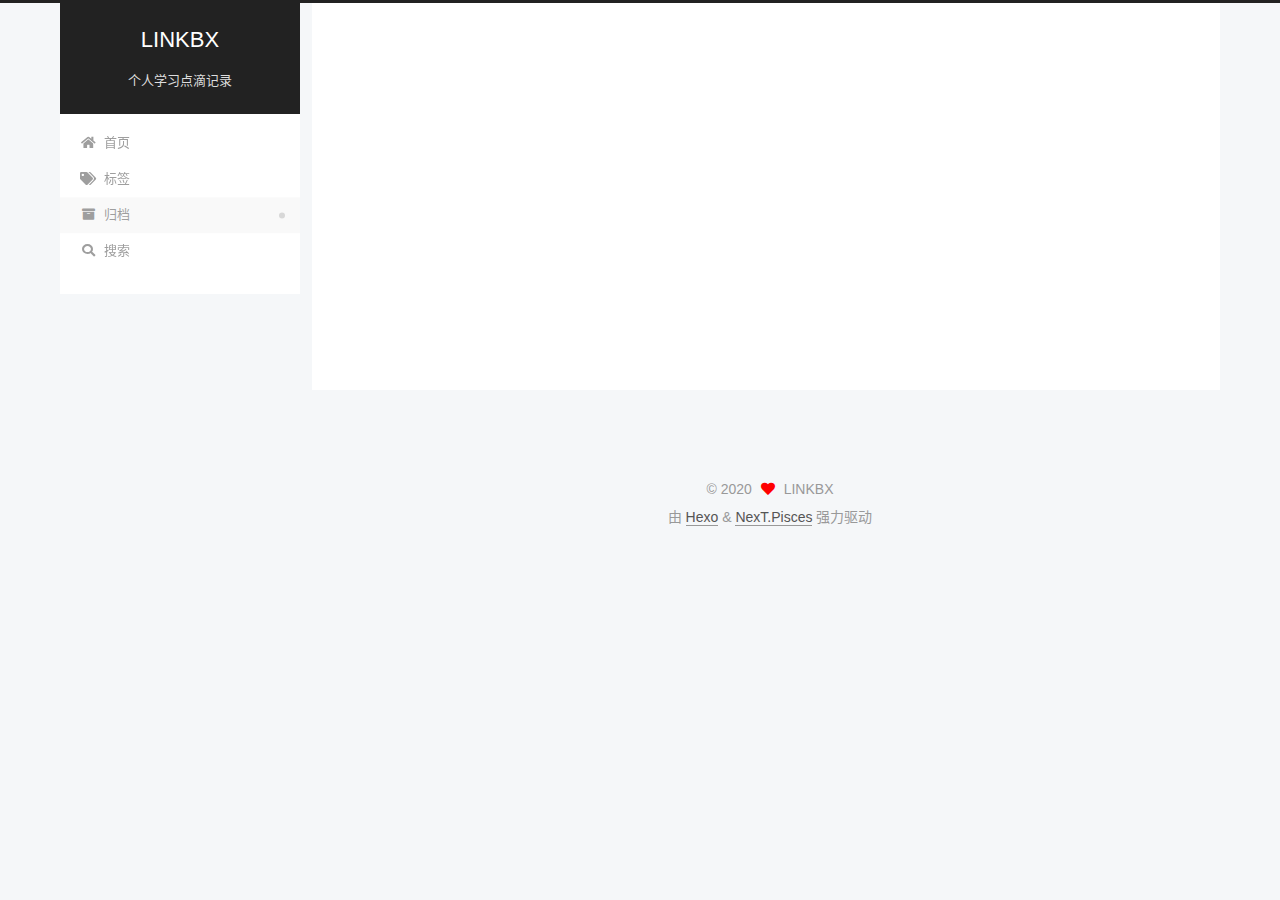
<file: archives/2020/04/index.html>
<!DOCTYPE html>
<html lang="zh-CN">
<head>
  <meta charset="UTF-8">
<meta name="viewport" content="width=device-width, initial-scale=1, maximum-scale=2">
<meta name="theme-color" content="#222">
<meta name="generator" content="Hexo 4.2.0">
  <link rel="apple-touch-icon" sizes="180x180" href="/images/apple-touch-icon-next.png">
  <link rel="icon" type="image/png" sizes="32x32" href="/images/favicon-32x32-next.png">
  <link rel="icon" type="image/png" sizes="16x16" href="/images/favicon-16x16-next.png">
  <link rel="mask-icon" href="/images/logo.svg" color="#222">

<link rel="stylesheet" href="/css/main.css">


<link rel="stylesheet" href="/lib/font-awesome/css/all.min.css">

<script id="hexo-configurations">
    var NexT = window.NexT || {};
    var CONFIG = {"hostname":"yoursite.com","root":"/","scheme":"Pisces","version":"7.8.0","exturl":false,"sidebar":{"position":"left","display":"post","padding":18,"offset":12,"onmobile":false},"copycode":{"enable":true,"show_result":true,"style":"mac"},"back2top":{"enable":true,"sidebar":false,"scrollpercent":true},"bookmark":{"enable":false,"color":"#222","save":"auto"},"fancybox":false,"mediumzoom":false,"lazyload":false,"pangu":false,"comments":{"style":"tabs","active":"gitalk","storage":true,"lazyload":false,"nav":null,"activeClass":"gitalk"},"algolia":{"hits":{"per_page":10},"labels":{"input_placeholder":"Search for Posts","hits_empty":"We didn't find any results for the search: ${query}","hits_stats":"${hits} results found in ${time} ms"}},"localsearch":{"enable":true,"trigger":"auto","top_n_per_article":5,"unescape":false,"preload":false},"motion":{"enable":true,"async":false,"transition":{"post_block":"fadeIn","post_header":"slideDownIn","post_body":"slideDownIn","coll_header":"slideLeftIn","sidebar":"slideUpIn"}},"path":"search.xml"};
  </script>

  <meta name="description" content="记录学习心得">
<meta property="og:type" content="website">
<meta property="og:title" content="LINKBX">
<meta property="og:url" content="http://yoursite.com/archives/2020/04/index.html">
<meta property="og:site_name" content="LINKBX">
<meta property="og:description" content="记录学习心得">
<meta property="og:locale" content="zh_CN">
<meta property="article:author" content="LINKBX">
<meta property="article:tag" content="Python">
<meta property="article:tag" content=" Node">
<meta property="article:tag" content=" Django">
<meta name="twitter:card" content="summary">

<link rel="canonical" href="http://yoursite.com/archives/2020/04/">


<script id="page-configurations">
  // https://hexo.io/docs/variables.html
  CONFIG.page = {
    sidebar: "",
    isHome : false,
    isPost : false,
    lang   : 'zh-CN'
  };
</script>

  <title>归档 | LINKBX</title>
  






  <noscript>
  <style>
  .use-motion .brand,
  .use-motion .menu-item,
  .sidebar-inner,
  .use-motion .post-block,
  .use-motion .pagination,
  .use-motion .comments,
  .use-motion .post-header,
  .use-motion .post-body,
  .use-motion .collection-header { opacity: initial; }

  .use-motion .site-title,
  .use-motion .site-subtitle {
    opacity: initial;
    top: initial;
  }

  .use-motion .logo-line-before i { left: initial; }
  .use-motion .logo-line-after i { right: initial; }
  </style>
</noscript>

<link rel="alternate" href="/atom.xml" title="LINKBX" type="application/atom+xml">
</head>

<body itemscope itemtype="http://schema.org/WebPage">
  <div class="container use-motion">
    <div class="headband"></div>

    <header class="header" itemscope itemtype="http://schema.org/WPHeader">
      <div class="header-inner"><div class="site-brand-container">
  <div class="site-nav-toggle">
    <div class="toggle" aria-label="切换导航栏">
      <span class="toggle-line toggle-line-first"></span>
      <span class="toggle-line toggle-line-middle"></span>
      <span class="toggle-line toggle-line-last"></span>
    </div>
  </div>

  <div class="site-meta">

    <a href="/" class="brand" rel="start">
      <span class="logo-line-before"><i></i></span>
      <h1 class="site-title">LINKBX</h1>
      <span class="logo-line-after"><i></i></span>
    </a>
      <p class="site-subtitle" itemprop="description">个人学习点滴记录</p>
  </div>

  <div class="site-nav-right">
    <div class="toggle popup-trigger">
        <i class="fa fa-search fa-fw fa-lg"></i>
    </div>
  </div>
</div>




<nav class="site-nav">
  <ul id="menu" class="main-menu menu">
        <li class="menu-item menu-item-home">

    <a href="/" rel="section"><i class="fa fa-home fa-fw"></i>首页</a>

  </li>
        <li class="menu-item menu-item-tags">

    <a href="/tags/" rel="section"><i class="fa fa-tags fa-fw"></i>标签</a>

  </li>
        <li class="menu-item menu-item-archives">

    <a href="/archives/" rel="section"><i class="fa fa-archive fa-fw"></i>归档</a>

  </li>
      <li class="menu-item menu-item-search">
        <a role="button" class="popup-trigger"><i class="fa fa-search fa-fw"></i>搜索
        </a>
      </li>
  </ul>
</nav>



  <div class="search-pop-overlay">
    <div class="popup search-popup">
        <div class="search-header">
  <span class="search-icon">
    <i class="fa fa-search"></i>
  </span>
  <div class="search-input-container">
    <input autocomplete="off" autocapitalize="off"
           placeholder="搜索..." spellcheck="false"
           type="search" class="search-input">
  </div>
  <span class="popup-btn-close">
    <i class="fa fa-times-circle"></i>
  </span>
</div>
<div id="search-result">
  <div id="no-result">
    <i class="fa fa-spinner fa-pulse fa-5x fa-fw"></i>
  </div>
</div>

    </div>
  </div>

</div>
    </header>

    
  <div class="back-to-top">
    <i class="fa fa-arrow-up"></i>
    <span>0%</span>
  </div>
  <div class="reading-progress-bar"></div>


    <main class="main">
      <div class="main-inner">
        <div class="content-wrap">
          

          <div class="content archive">
            

  
  
  
  <div class="post-block">
    <div class="posts-collapse">
      <div class="collection-title">
        <span class="collection-header">嗯..! 目前共计 1 篇日志。 继续努力。</span>
      </div>

      
    <div class="collection-year">
      <span class="collection-header">2020</span>
    </div>

  <article itemscope itemtype="http://schema.org/Article">
    <header class="post-header">

      <div class="post-meta">
        <time itemprop="dateCreated"
              datetime="2020-04-10T16:58:38+08:00"
              content="2020-04-10">
          04-10
        </time>
      </div>

      <div class="post-title">
          <a class="post-title-link" href="/2020/04/10/%E4%B8%87%E4%BA%8B%E5%BC%80%E5%A4%B4%E9%9A%BE/" itemprop="url">
            <span itemprop="name">万事开头难</span>
          </a>
      </div>

    </header>
  </article>


    </div>
  </div>
  
  
  

  



          </div>
          

<script>
  window.addEventListener('tabs:register', () => {
    let { activeClass } = CONFIG.comments;
    if (CONFIG.comments.storage) {
      activeClass = localStorage.getItem('comments_active') || activeClass;
    }
    if (activeClass) {
      let activeTab = document.querySelector(`a[href="#comment-${activeClass}"]`);
      if (activeTab) {
        activeTab.click();
      }
    }
  });
  if (CONFIG.comments.storage) {
    window.addEventListener('tabs:click', event => {
      if (!event.target.matches('.tabs-comment .tab-content .tab-pane')) return;
      let commentClass = event.target.classList[1];
      localStorage.setItem('comments_active', commentClass);
    });
  }
</script>

        </div>
          
  
  <div class="toggle sidebar-toggle">
    <span class="toggle-line toggle-line-first"></span>
    <span class="toggle-line toggle-line-middle"></span>
    <span class="toggle-line toggle-line-last"></span>
  </div>

  <aside class="sidebar">
    <div class="sidebar-inner">

      <ul class="sidebar-nav motion-element">
        <li class="sidebar-nav-toc">
          文章目录
        </li>
        <li class="sidebar-nav-overview">
          站点概览
        </li>
      </ul>

      <!--noindex-->
      <div class="post-toc-wrap sidebar-panel">
      </div>
      <!--/noindex-->

      <div class="site-overview-wrap sidebar-panel">
        <div class="site-author motion-element" itemprop="author" itemscope itemtype="http://schema.org/Person">
  <p class="site-author-name" itemprop="name">LINKBX</p>
  <div class="site-description" itemprop="description">记录学习心得</div>
</div>
<div class="site-state-wrap motion-element">
  <nav class="site-state">
      <div class="site-state-item site-state-posts">
          <a href="/archives/">
        
          <span class="site-state-item-count">1</span>
          <span class="site-state-item-name">日志</span>
        </a>
      </div>
  </nav>
</div>



      </div>

    </div>
  </aside>
  <div id="sidebar-dimmer"></div>


      </div>
    </main>

    <footer class="footer">
      <div class="footer-inner">
        

        

<div class="copyright">
  
  &copy; 
  <span itemprop="copyrightYear">2020</span>
  <span class="with-love">
    <i class="fa fa-heart"></i>
  </span>
  <span class="author" itemprop="copyrightHolder">LINKBX</span>
</div>
  <div class="powered-by">由 <a href="https://hexo.io/" class="theme-link" rel="noopener" target="_blank">Hexo</a> & <a href="https://pisces.theme-next.org/" class="theme-link" rel="noopener" target="_blank">NexT.Pisces</a> 强力驱动
  </div>

        








      </div>
    </footer>
  </div>

  
  <script src="/lib/anime.min.js"></script>
  <script src="/lib/pjax/pjax.min.js"></script>
  <script src="/lib/velocity/velocity.min.js"></script>
  <script src="/lib/velocity/velocity.ui.min.js"></script>

<script src="/js/utils.js"></script>

<script src="/js/motion.js"></script>


<script src="/js/schemes/pisces.js"></script>


<script src="/js/next-boot.js"></script>

  <script>
var pjax = new Pjax({
  selectors: [
    'head title',
    '#page-configurations',
    '.content-wrap',
    '.post-toc-wrap',
    '.languages',
    '#pjax'
  ],
  switches: {
    '.post-toc-wrap': Pjax.switches.innerHTML
  },
  analytics: false,
  cacheBust: false,
  scrollTo : !CONFIG.bookmark.enable
});

window.addEventListener('pjax:success', () => {
  document.querySelectorAll('script[data-pjax], script#page-configurations, #pjax script').forEach(element => {
    var code = element.text || element.textContent || element.innerHTML || '';
    var parent = element.parentNode;
    parent.removeChild(element);
    var script = document.createElement('script');
    if (element.id) {
      script.id = element.id;
    }
    if (element.className) {
      script.className = element.className;
    }
    if (element.type) {
      script.type = element.type;
    }
    if (element.src) {
      script.src = element.src;
      // Force synchronous loading of peripheral JS.
      script.async = false;
    }
    if (element.dataset.pjax !== undefined) {
      script.dataset.pjax = '';
    }
    if (code !== '') {
      script.appendChild(document.createTextNode(code));
    }
    parent.appendChild(script);
  });
  NexT.boot.refresh();
  // Define Motion Sequence & Bootstrap Motion.
  if (CONFIG.motion.enable) {
    NexT.motion.integrator
      .init()
      .add(NexT.motion.middleWares.subMenu)
      .add(NexT.motion.middleWares.postList)
      .bootstrap();
  }
  NexT.utils.updateSidebarPosition();
});
</script>




  




  
<script src="/js/local-search.js"></script>













    <div id="pjax">
  

  

  


    </div>
</body>
</html>
</file>
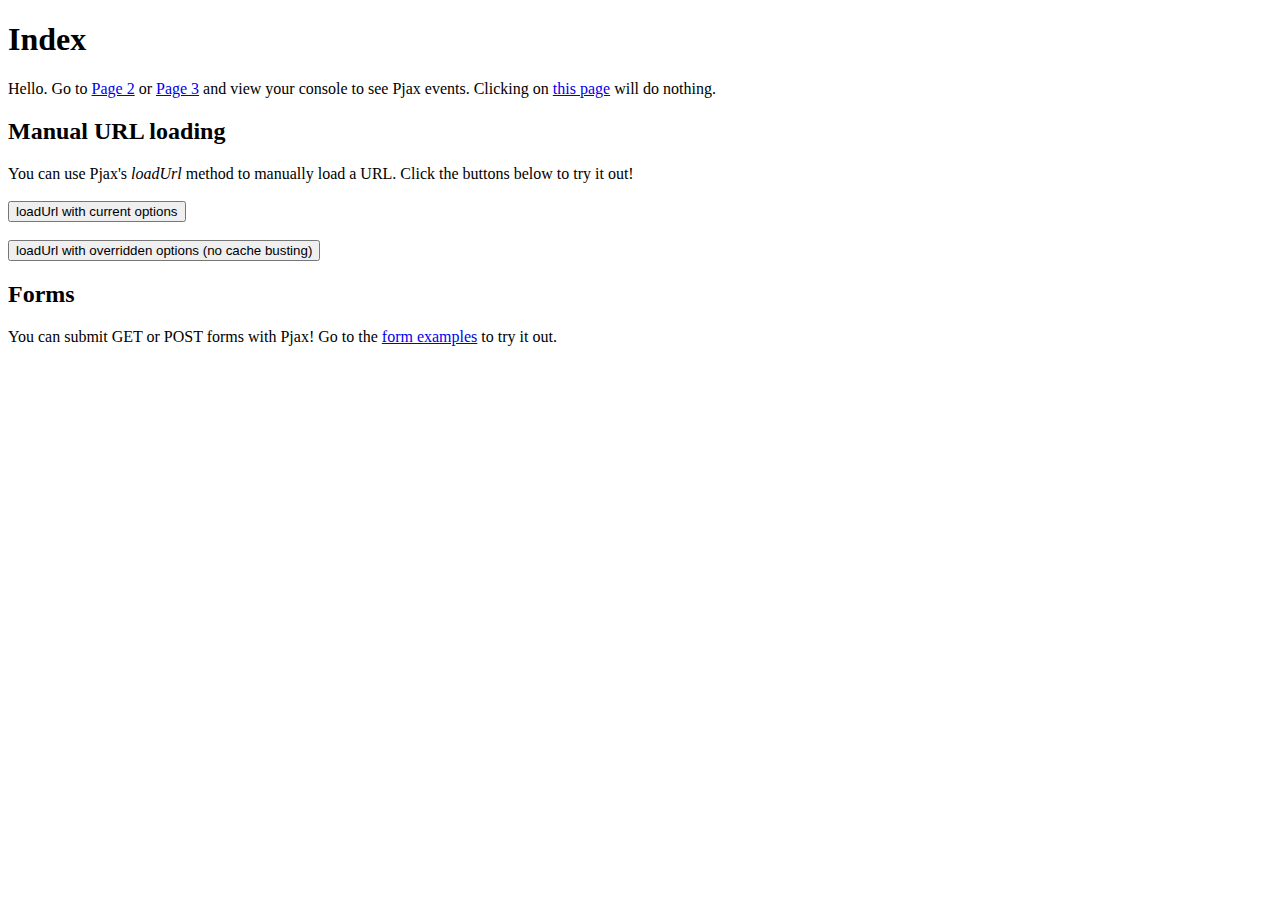
<file: lib/pjax/example/index.html>
<!doctype html>
<html>
  <head>
    <meta charset="utf-8">
    <title>Hello</title>
    <script src="../pjax.js"></script>
    <script src="example.js"></script>
  <link rel="alternate" href="/atom.xml" title="LINKBX" type="application/atom+xml">
</head>
  <body>
    <div class="body">
      <h1>Index</h1>
      Hello.
      Go to <a href="page2.html" class="js-Pjax">Page 2</a> or <a href="page3.html" class="js-Pjax">Page 3</a> and view your console to see Pjax events.
      Clicking on <a href="index.html">this page</a> will do nothing.

      <h2>Manual URL loading</h2>

      You can use Pjax's <i>loadUrl</i> method to manually load a URL. Click the buttons below to try it out!<br /><br />

      <button data-manual-trigger>loadUrl with current options</button><br /><br />
      <button data-manual-trigger data-manual-trigger-override="true">loadUrl with overridden options (no cache busting)</button>

      <h2>Forms</h2>

      You can submit GET or POST forms with Pjax! Go to the <a href="forms.html">form examples</a> to try it out.

    </div>
  </body>
</html>
</file>
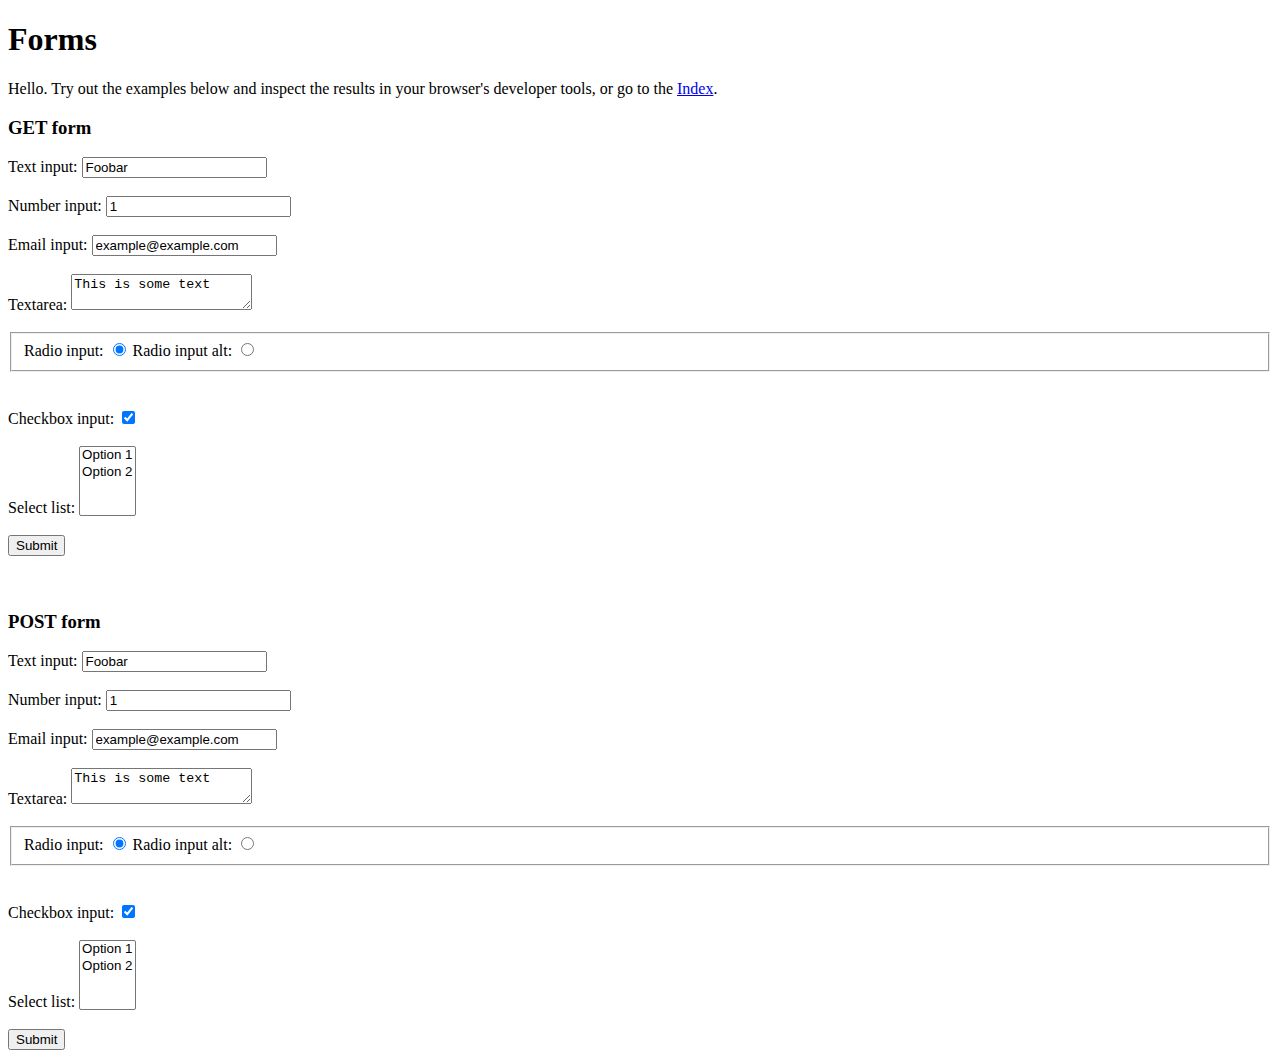
<file: lib/pjax/example/forms.html>
<!doctype html>
<html>
  <head>
    <meta charset="utf-8">
    <title>Forms</title>
    <script src="../pjax.js"></script>
    <script src="example.js"></script>
  <link rel="alternate" href="/atom.xml" title="LINKBX" type="application/atom+xml">
</head>
  <body>
    <div class="body">
      <h1>Forms</h1>
      Hello. Try out the examples below and inspect the results in your browser's developer tools, or go to the <a href="index.html" class="js-Pjax">Index</a>.

      <h3>GET form</h3>

      <form action="" method="get" class="js-Pjax" id="get-form">
        <label for="get-form-text">Text input:</label>
        <input type="text" name="textInput" id="get-form-text" value="Foobar" />

        <br />
        <br />

        <label for="get-form-number">Number input:</label>
        <input type="number" name="numberInput" id="get-form-number" value="1" />

        <br />
        <br />

        <label for="get-form-email">Email input:</label>
        <input type="email" name="emailInput" id="get-form-email" value="example@example.com" />

        <br />
        <br />

        <label for="get-form-textarea">Textarea:</label>
        <textarea name="textarea" id="get-form-textarea">This is some text</textarea>

        <br />
        <br />

        <fieldset>
          <label for="get-form-radio-1">Radio input:</label>
          <input type="radio" name="radioInput" value="radio-1" checked id="get-form-radio-1" />

          <label for="get-form-radio-2">Radio input alt:</label>
          <input type="radio" name="radioInput" value="radio-2" id="get-form-radio-2" />
        </fieldset>

        <br />
        <br />

        <label for="get-form-checkbox">Checkbox input:</label>
        <input type="checkbox" name="checkboxInput" checked id="get-form-checkbox" />

        <br />
        <br />

        <label for="get-form-select">Select list:</label>
        <select multiple name="select" id="get-form-select">
          <option>
            Option 1
          </option>
          <option>
            Option 2
          </option>
        </select>

        <br />
        <br />

        <input type="submit" value="Submit" />
      </form>

      <br />
      <br />

      <h3>POST form</h3>

      <form action="" method="post" class="js-Pjax" id="post-form">
        <label for="post-form-text">Text input:</label>
        <input type="text" name="textInput" id="post-form-text" value="Foobar" />

        <br />
        <br />

        <label for="post-form-number">Number input:</label>
        <input type="number" name="numberInput" id="post-form-number" value="1" />

        <br />
        <br />

        <label for="post-form-email">Email input:</label>
        <input type="email" name="emailInput" id="post-form-email" value="example@example.com" />

        <br />
        <br />

        <label for="post-form-textarea">Textarea:</label>
        <textarea name="textarea" id="post-form-textarea">This is some text</textarea>

        <br />
        <br />

        <fieldset>
          <label for="post-form-radio-1">Radio input:</label>
          <input type="radio" name="radioInput" value="radio-1" checked id="post-form-radio-1" />

          <label for="post-form-radio-2">Radio input alt:</label>
          <input type="radio" name="radioInput" value="radio-2" id="post-form-radio-2" />
        </fieldset>

        <br />
        <br />

        <label for="post-form-checkbox">Checkbox input:</label>
        <input type="checkbox" name="checkboxInput" checked id="post-form-checkbox" />

        <br />
        <br />

        <label for="post-form-select">Select list:</label>
        <select multiple name="select" id="post-form-select">
          <option>
            Option 1
          </option>
          <option>
            Option 2
          </option>
        </select>

        <br />
        <br />

        <input type="submit" value="Submit" />
      </form>
    </div>
  </body>
</html>
</file>
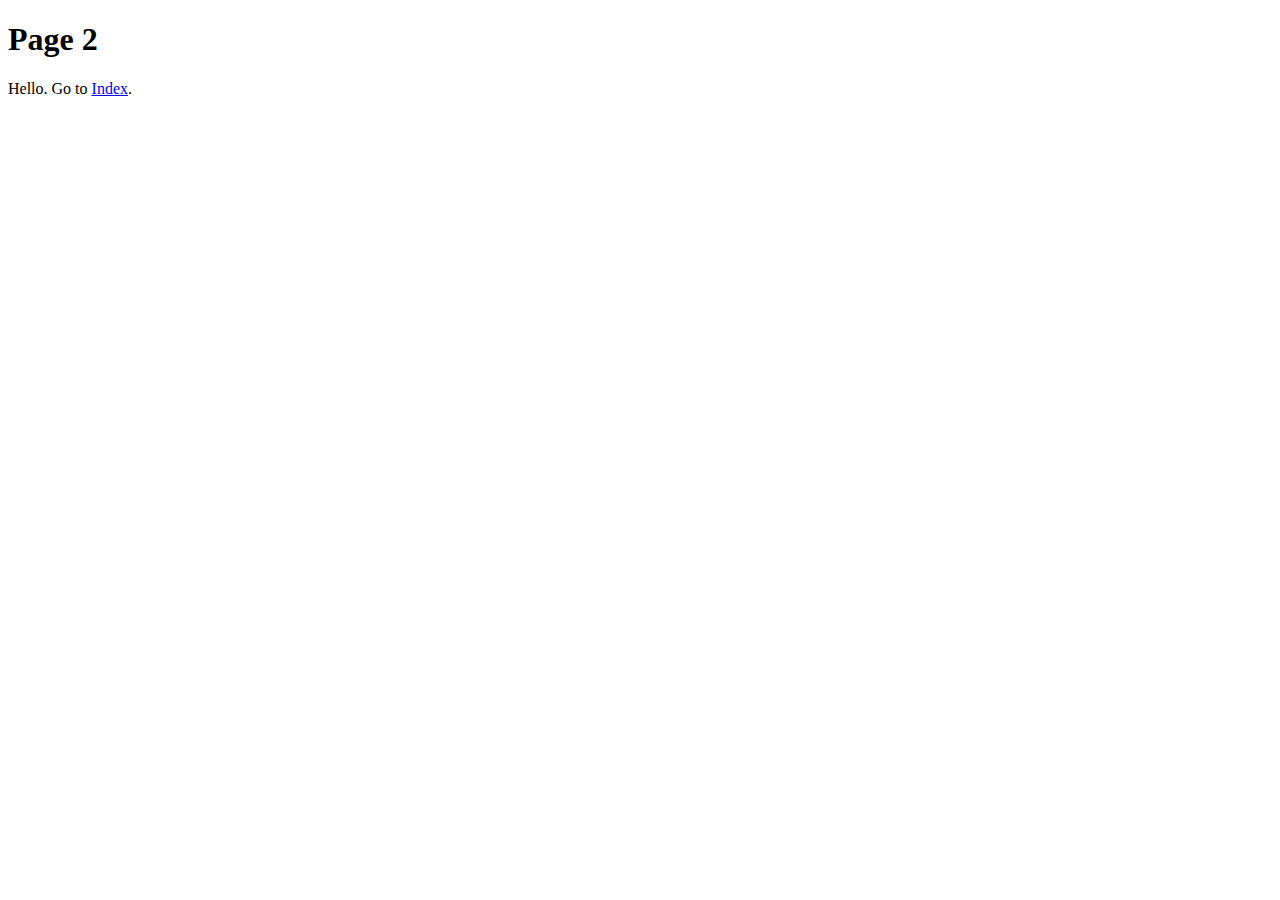
<file: lib/pjax/example/page2.html>
<!doctype html>
<html>
  <head>
    <meta charset="utf-8">
    <title>Page 2</title>
    <script src="../pjax.js"></script>
    <script src="example.js"></script>
  <link rel="alternate" href="/atom.xml" title="LINKBX" type="application/atom+xml">
</head>
  <body>
    <div class="body">
      <h1>Page 2</h1>
      Hello. Go to <a href="index.html" class="js-Pjax">Index</a>.
    </div>
  </body>
</html>
</file>
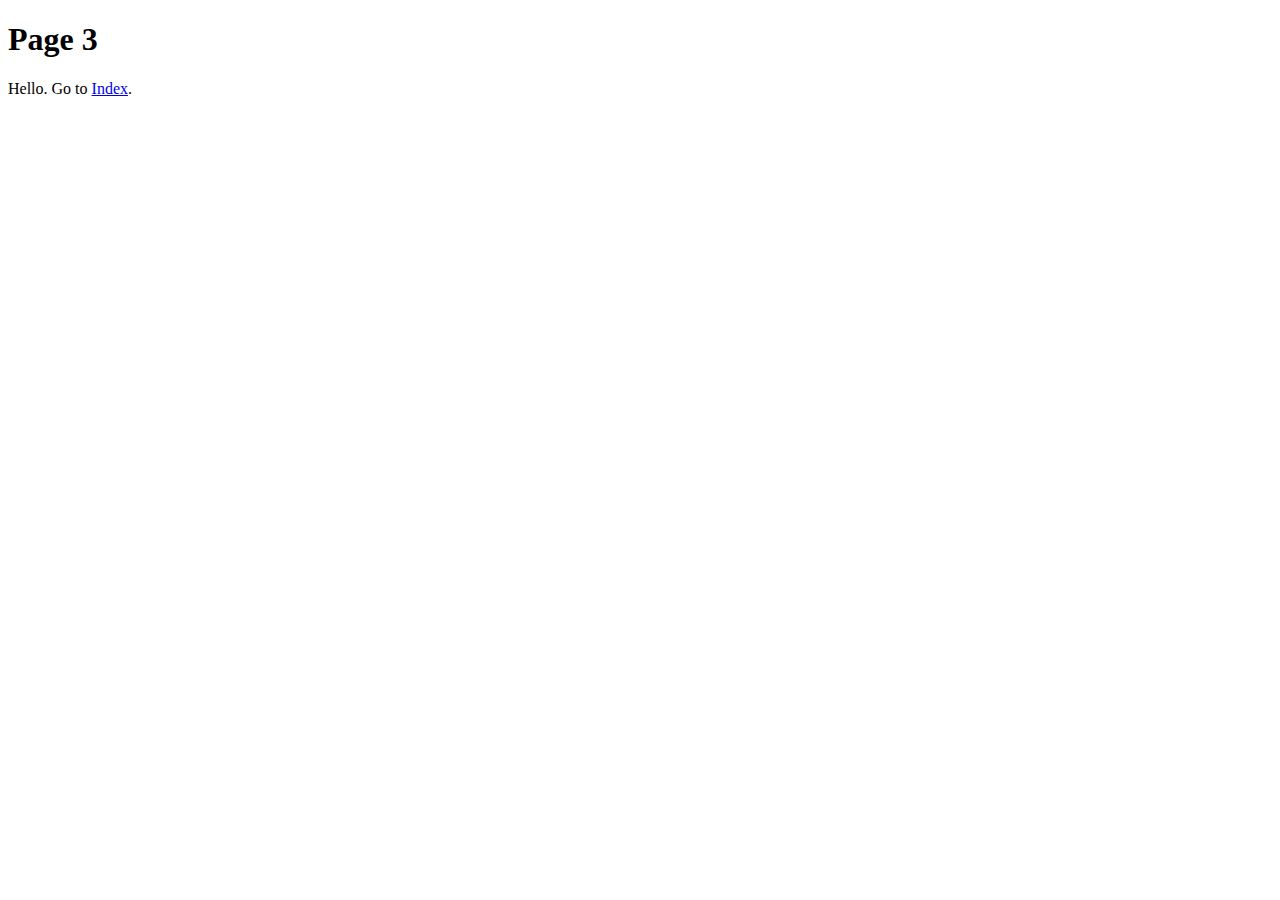
<file: lib/pjax/example/page3.html>
<!doctype html>
<html>
  <head>
    <meta charset="utf-8">
    <title>Page 3</title>
    <script src="../pjax.js"></script>
    <script src="example.js"></script>
  <link rel="alternate" href="/atom.xml" title="LINKBX" type="application/atom+xml">
</head>
  <body>
    <div class="body">
      <h1>Page 3</h1>
      Hello. Go to <a href="index.html" class="js-Pjax">Index</a>.
    </div>
  </body>
</html>
</file>
<file: css/main.css>
:root {
  --body-bg-color: #f5f7f9;
  --content-bg-color: #fff;
  --card-bg-color: #f5f5f5;
  --text-color: #555;
  --blockquote-color: #666;
  --link-color: #555;
  --link-hover-color: #222;
  --brand-color: #fff;
  --brand-hover-color: #fff;
  --table-row-odd-bg-color: #f9f9f9;
  --table-row-hover-bg-color: #f5f5f5;
  --menu-item-bg-color: #f5f5f5;
  --btn-default-bg: #fff;
  --btn-default-color: #555;
  --btn-default-border-color: #555;
  --btn-default-hover-bg: #222;
  --btn-default-hover-color: #fff;
  --btn-default-hover-border-color: #222;
}
html {
  line-height: 1.15; /* 1 */
  -webkit-text-size-adjust: 100%; /* 2 */
}
body {
  margin: 0;
}
main {
  display: block;
}
h1 {
  font-size: 2em;
  margin: 0.67em 0;
}
hr {
  box-sizing: content-box; /* 1 */
  height: 0; /* 1 */
  overflow: visible; /* 2 */
}
pre {
  font-family: monospace, monospace; /* 1 */
  font-size: 1em; /* 2 */
}
a {
  background: transparent;
}
abbr[title] {
  border-bottom: none; /* 1 */
  text-decoration: underline; /* 2 */
  text-decoration: underline dotted; /* 2 */
}
b,
strong {
  font-weight: bolder;
}
code,
kbd,
samp {
  font-family: monospace, monospace; /* 1 */
  font-size: 1em; /* 2 */
}
small {
  font-size: 80%;
}
sub,
sup {
  font-size: 75%;
  line-height: 0;
  position: relative;
  vertical-align: baseline;
}
sub {
  bottom: -0.25em;
}
sup {
  top: -0.5em;
}
img {
  border-style: none;
}
button,
input,
optgroup,
select,
textarea {
  font-family: inherit; /* 1 */
  font-size: 100%; /* 1 */
  line-height: 1.15; /* 1 */
  margin: 0; /* 2 */
}
button,
input {
/* 1 */
  overflow: visible;
}
button,
select {
/* 1 */
  text-transform: none;
}
button,
[type='button'],
[type='reset'],
[type='submit'] {
  -webkit-appearance: button;
}
button::-moz-focus-inner,
[type='button']::-moz-focus-inner,
[type='reset']::-moz-focus-inner,
[type='submit']::-moz-focus-inner {
  border-style: none;
  padding: 0;
}
button:-moz-focusring,
[type='button']:-moz-focusring,
[type='reset']:-moz-focusring,
[type='submit']:-moz-focusring {
  outline: 1px dotted ButtonText;
}
fieldset {
  padding: 0.35em 0.75em 0.625em;
}
legend {
  box-sizing: border-box; /* 1 */
  color: inherit; /* 2 */
  display: table; /* 1 */
  max-width: 100%; /* 1 */
  padding: 0; /* 3 */
  white-space: normal; /* 1 */
}
progress {
  vertical-align: baseline;
}
textarea {
  overflow: auto;
}
[type='checkbox'],
[type='radio'] {
  box-sizing: border-box; /* 1 */
  padding: 0; /* 2 */
}
[type='number']::-webkit-inner-spin-button,
[type='number']::-webkit-outer-spin-button {
  height: auto;
}
[type='search'] {
  outline-offset: -2px; /* 2 */
  -webkit-appearance: textfield; /* 1 */
}
[type='search']::-webkit-search-decoration {
  -webkit-appearance: none;
}
::-webkit-file-upload-button {
  font: inherit; /* 2 */
  -webkit-appearance: button; /* 1 */
}
details {
  display: block;
}
summary {
  display: list-item;
}
template {
  display: none;
}
[hidden] {
  display: none;
}
::selection {
  background: #262a30;
  color: #eee;
}
html,
body {
  height: 100%;
}
body {
  background: var(--body-bg-color);
  color: var(--text-color);
  font-family: 'Lato', "PingFang SC", "Microsoft YaHei", sans-serif;
  font-size: 1em;
  line-height: 2;
}
@media (max-width: 991px) {
  body {
    padding-left: 0 !important;
    padding-right: 0 !important;
  }
}
h1,
h2,
h3,
h4,
h5,
h6 {
  font-family: 'Lato', "PingFang SC", "Microsoft YaHei", sans-serif;
  font-weight: bold;
  line-height: 1.5;
  margin: 20px 0 15px;
}
h1 {
  font-size: 1.5em;
}
h2 {
  font-size: 1.375em;
}
h3 {
  font-size: 1.25em;
}
h4 {
  font-size: 1.125em;
}
h5 {
  font-size: 1em;
}
h6 {
  font-size: 0.875em;
}
p {
  margin: 0 0 20px 0;
}
a,
span.exturl {
  border-bottom: 1px solid #999;
  color: var(--link-color);
  outline: 0;
  text-decoration: none;
  overflow-wrap: break-word;
  word-wrap: break-word;
  cursor: pointer;
}
a:hover,
span.exturl:hover {
  border-bottom-color: var(--link-hover-color);
  color: var(--link-hover-color);
}
iframe,
img,
video {
  display: block;
  margin-left: auto;
  margin-right: auto;
  max-width: 100%;
}
hr {
  background-image: repeating-linear-gradient(-45deg, #ddd, #ddd 4px, transparent 4px, transparent 8px);
  border: 0;
  height: 3px;
  margin: 40px 0;
}
blockquote {
  border-left: 4px solid #ddd;
  color: var(--blockquote-color);
  margin: 0;
  padding: 0 15px;
}
blockquote cite::before {
  content: '-';
  padding: 0 5px;
}
dt {
  font-weight: bold;
}
dd {
  margin: 0;
  padding: 0;
}
kbd {
  background-color: #f5f5f5;
  background-image: linear-gradient(#eee, #fff, #eee);
  border: 1px solid #ccc;
  border-radius: 0.2em;
  box-shadow: 0.1em 0.1em 0.2em rgba(0,0,0,0.1);
  color: #555;
  font-family: inherit;
  padding: 0.1em 0.3em;
  white-space: nowrap;
}
.table-container {
  overflow: auto;
}
table {
  border-collapse: collapse;
  border-spacing: 0;
  font-size: 0.875em;
  margin: 0 0 20px 0;
  width: 100%;
}
tbody tr:nth-of-type(odd) {
  background: var(--table-row-odd-bg-color);
}
tbody tr:hover {
  background: var(--table-row-hover-bg-color);
}
caption,
th,
td {
  font-weight: normal;
  padding: 8px;
  text-align: left;
  vertical-align: middle;
}
th,
td {
  border: 1px solid #ddd;
  border-bottom: 3px solid #ddd;
}
th {
  font-weight: 700;
  padding-bottom: 10px;
}
td {
  border-bottom-width: 1px;
}
.btn {
  background: var(--btn-default-bg);
  border: 2px solid var(--btn-default-border-color);
  border-radius: 2px;
  color: var(--btn-default-color);
  display: inline-block;
  font-size: 0.875em;
  line-height: 2;
  padding: 0 20px;
  text-decoration: none;
  transition-property: background-color;
  transition-delay: 0s;
  transition-duration: 0.2s;
  transition-timing-function: ease-in-out;
}
.btn:hover {
  background: var(--btn-default-hover-bg);
  border-color: var(--btn-default-hover-border-color);
  color: var(--btn-default-hover-color);
}
.btn + .btn {
  margin: 0 0 8px 8px;
}
.btn .fa-fw {
  text-align: left;
  width: 1.285714285714286em;
}
.toggle {
  line-height: 0;
}
.toggle .toggle-line {
  background: #fff;
  display: inline-block;
  height: 2px;
  left: 0;
  position: relative;
  top: 0;
  transition: all 0.4s;
  vertical-align: top;
  width: 100%;
}
.toggle .toggle-line:not(:first-child) {
  margin-top: 3px;
}
.toggle.toggle-arrow .toggle-line-first {
  left: 50%;
  top: 2px;
  transform: rotate(45deg);
  width: 50%;
}
.toggle.toggle-arrow .toggle-line-middle {
  left: 2px;
  width: 90%;
}
.toggle.toggle-arrow .toggle-line-last {
  left: 50%;
  top: -2px;
  transform: rotate(-45deg);
  width: 50%;
}
.toggle.toggle-close .toggle-line-first {
  transform: rotate(-45deg);
  top: 5px;
}
.toggle.toggle-close .toggle-line-middle {
  opacity: 0;
}
.toggle.toggle-close .toggle-line-last {
  transform: rotate(45deg);
  top: -5px;
}
.highlight-container {
  position: relative;
}
.highlight-container:hover .copy-btn,
.highlight-container .copy-btn:focus {
  opacity: 1;
}
.copy-btn {
  color: #333;
  cursor: pointer;
  line-height: 1.6;
  opacity: 0;
  padding: 2px 6px;
  position: absolute;
  transition-delay: 0s;
  transition-duration: 0.2s;
  transition-timing-function: ease-in-out;
  color: #fff;
  font-size: 14px;
  right: 0;
  top: 2px;
}
.highlight-container {
  background: #21252b;
  border-radius: 5px;
  box-shadow: 0 10px 30px 0 rgba(0,0,0,0.4);
  padding-top: 30px;
}
.highlight-container::before {
  background: #fc625d;
  border-radius: 50%;
  box-shadow: 20px 0 #fdbc40, 40px 0 #35cd4b;
  content: ' ';
  height: 12px;
  left: 12px;
  margin-top: -20px;
  position: absolute;
  width: 12px;
}
.highlight-container .highlight {
  border-radius: 0 0 5px 5px;
}
.highlight-container .highlight .table-container {
  border-radius: 0 0 5px 5px;
}
.highlight,
pre {
  background: #000;
  color: #eaeaea;
  line-height: 1.6;
  margin: 0 auto 20px;
}
pre,
code {
  font-family: consolas, Menlo, monospace, "PingFang SC", "Microsoft YaHei";
}
code {
  background: #eee;
  border-radius: 3px;
  color: #555;
  padding: 2px 4px;
  overflow-wrap: break-word;
  word-wrap: break-word;
}
.highlight *::selection {
  background: #424242;
}
.highlight pre {
  border: 0;
  margin: 0;
  padding: 10px 0;
}
.highlight table {
  border: 0;
  margin: 0;
  width: auto;
}
.highlight td {
  border: 0;
  padding: 0;
}
.highlight figcaption {
  background: #292929;
  color: #eaeaea;
  display: flex;
  font-size: 0.875em;
  justify-content: space-between;
  line-height: 1.2;
  padding: 0.5em;
}
.highlight figcaption a {
  color: #eaeaea;
}
.highlight figcaption a:hover {
  border-bottom-color: #eaeaea;
}
.highlight .gutter {
  -moz-user-select: none;
  -ms-user-select: none;
  -webkit-user-select: none;
  user-select: none;
}
.highlight .gutter pre {
  background: #292929;
  color: #666;
  padding-left: 10px;
  padding-right: 10px;
  text-align: right;
}
.highlight .code pre {
  background: #000;
  padding-left: 10px;
  width: 100%;
}
.gist table {
  width: auto;
}
.gist table td {
  border: 0;
}
pre {
  overflow: auto;
  padding: 10px;
}
pre code {
  background: none;
  color: #eaeaea;
  font-size: 0.875em;
  padding: 0;
  text-shadow: none;
}
pre .deletion {
  background: #800000;
}
pre .addition {
  background: #008000;
}
pre .meta {
  color: #e7c547;
  -moz-user-select: none;
  -ms-user-select: none;
  -webkit-user-select: none;
  user-select: none;
}
pre .comment {
  color: #969896;
}
pre .variable,
pre .attribute,
pre .tag,
pre .name,
pre .regexp,
pre .ruby .constant,
pre .xml .tag .title,
pre .xml .pi,
pre .xml .doctype,
pre .html .doctype,
pre .css .id,
pre .css .class,
pre .css .pseudo {
  color: #d54e53;
}
pre .number,
pre .preprocessor,
pre .built_in,
pre .builtin-name,
pre .literal,
pre .params,
pre .constant,
pre .command {
  color: #e78c45;
}
pre .ruby .class .title,
pre .css .rules .attribute,
pre .string,
pre .symbol,
pre .value,
pre .inheritance,
pre .header,
pre .ruby .symbol,
pre .xml .cdata,
pre .special,
pre .formula {
  color: #b9ca4a;
}
pre .title,
pre .css .hexcolor {
  color: #70c0b1;
}
pre .function,
pre .python .decorator,
pre .python .title,
pre .ruby .function .title,
pre .ruby .title .keyword,
pre .perl .sub,
pre .javascript .title,
pre .coffeescript .title {
  color: #7aa6da;
}
pre .keyword,
pre .javascript .function {
  color: #c397d8;
}
.blockquote-center {
  border-left: none;
  margin: 40px 0;
  padding: 0;
  position: relative;
  text-align: center;
}
.blockquote-center .fa {
  display: block;
  opacity: 0.6;
  position: absolute;
  width: 100%;
}
.blockquote-center .fa-quote-left {
  border-top: 1px solid #ccc;
  text-align: left;
  top: -20px;
}
.blockquote-center .fa-quote-right {
  border-bottom: 1px solid #ccc;
  text-align: right;
  bottom: -20px;
}
.blockquote-center p,
.blockquote-center div {
  text-align: center;
}
.post-body .group-picture img {
  margin: 0 auto;
  padding: 0 3px;
}
.group-picture-row {
  margin-bottom: 6px;
  overflow: hidden;
}
.group-picture-column {
  float: left;
  margin-bottom: 10px;
}
.post-body .label {
  color: #555;
  display: inline;
  padding: 0 2px;
}
.post-body .label.default {
  background: #f0f0f0;
}
.post-body .label.primary {
  background: #efe6f7;
}
.post-body .label.info {
  background: #e5f2f8;
}
.post-body .label.success {
  background: #e7f4e9;
}
.post-body .label.warning {
  background: #fcf6e1;
}
.post-body .label.danger {
  background: #fae8eb;
}
.post-body .tabs {
  margin-bottom: 20px;
}
.post-body .tabs,
.tabs-comment {
  display: block;
  padding-top: 10px;
  position: relative;
}
.post-body .tabs ul.nav-tabs,
.tabs-comment ul.nav-tabs {
  display: flex;
  flex-wrap: wrap;
  margin: 0;
  margin-bottom: -1px;
  padding: 0;
}
@media (max-width: 413px) {
  .post-body .tabs ul.nav-tabs,
  .tabs-comment ul.nav-tabs {
    display: block;
    margin-bottom: 5px;
  }
}
.post-body .tabs ul.nav-tabs li.tab,
.tabs-comment ul.nav-tabs li.tab {
  border-bottom: 1px solid #ddd;
  border-left: 1px solid transparent;
  border-right: 1px solid transparent;
  border-top: 3px solid transparent;
  flex-grow: 1;
  list-style-type: none;
  border-radius: 0 0 0 0;
}
@media (max-width: 413px) {
  .post-body .tabs ul.nav-tabs li.tab,
  .tabs-comment ul.nav-tabs li.tab {
    border-bottom: 1px solid transparent;
    border-left: 3px solid transparent;
    border-right: 1px solid transparent;
    border-top: 1px solid transparent;
  }
}
@media (max-width: 413px) {
  .post-body .tabs ul.nav-tabs li.tab,
  .tabs-comment ul.nav-tabs li.tab {
    border-radius: 0;
  }
}
.post-body .tabs ul.nav-tabs li.tab a,
.tabs-comment ul.nav-tabs li.tab a {
  border-bottom: initial;
  display: block;
  line-height: 1.8;
  outline: 0;
  padding: 0.25em 0.75em;
  text-align: center;
  transition-delay: 0s;
  transition-duration: 0.2s;
  transition-timing-function: ease-out;
}
.post-body .tabs ul.nav-tabs li.tab a i,
.tabs-comment ul.nav-tabs li.tab a i {
  width: 1.285714285714286em;
}
.post-body .tabs ul.nav-tabs li.tab.active,
.tabs-comment ul.nav-tabs li.tab.active {
  border-bottom: 1px solid transparent;
  border-left: 1px solid #ddd;
  border-right: 1px solid #ddd;
  border-top: 3px solid #fc6423;
}
@media (max-width: 413px) {
  .post-body .tabs ul.nav-tabs li.tab.active,
  .tabs-comment ul.nav-tabs li.tab.active {
    border-bottom: 1px solid #ddd;
    border-left: 3px solid #fc6423;
    border-right: 1px solid #ddd;
    border-top: 1px solid #ddd;
  }
}
.post-body .tabs ul.nav-tabs li.tab.active a,
.tabs-comment ul.nav-tabs li.tab.active a {
  color: var(--link-color);
  cursor: default;
}
.post-body .tabs .tab-content .tab-pane,
.tabs-comment .tab-content .tab-pane {
  border: 1px solid #ddd;
  border-top: 0;
  padding: 20px 20px 0 20px;
  border-radius: 0;
}
.post-body .tabs .tab-content .tab-pane:not(.active),
.tabs-comment .tab-content .tab-pane:not(.active) {
  display: none;
}
.post-body .tabs .tab-content .tab-pane.active,
.tabs-comment .tab-content .tab-pane.active {
  display: block;
}
.post-body .tabs .tab-content .tab-pane.active:nth-of-type(1),
.tabs-comment .tab-content .tab-pane.active:nth-of-type(1) {
  border-radius: 0 0 0 0;
}
@media (max-width: 413px) {
  .post-body .tabs .tab-content .tab-pane.active:nth-of-type(1),
  .tabs-comment .tab-content .tab-pane.active:nth-of-type(1) {
    border-radius: 0;
  }
}
.post-body .note {
  border-radius: 3px;
  margin-bottom: 20px;
  padding: 1em;
  position: relative;
  border: 1px solid #eee;
  border-left-width: 5px;
}
.post-body .note h2,
.post-body .note h3,
.post-body .note h4,
.post-body .note h5,
.post-body .note h6 {
  margin-top: 0;
  border-bottom: initial;
  margin-bottom: 0;
  padding-top: 0;
}
.post-body .note p:first-child,
.post-body .note ul:first-child,
.post-body .note ol:first-child,
.post-body .note table:first-child,
.post-body .note pre:first-child,
.post-body .note blockquote:first-child,
.post-body .note img:first-child {
  margin-top: 0;
}
.post-body .note p:last-child,
.post-body .note ul:last-child,
.post-body .note ol:last-child,
.post-body .note table:last-child,
.post-body .note pre:last-child,
.post-body .note blockquote:last-child,
.post-body .note img:last-child {
  margin-bottom: 0;
}
.post-body .note.default {
  border-left-color: #777;
}
.post-body .note.default h2,
.post-body .note.default h3,
.post-body .note.default h4,
.post-body .note.default h5,
.post-body .note.default h6 {
  color: #777;
}
.post-body .note.primary {
  border-left-color: #6f42c1;
}
.post-body .note.primary h2,
.post-body .note.primary h3,
.post-body .note.primary h4,
.post-body .note.primary h5,
.post-body .note.primary h6 {
  color: #6f42c1;
}
.post-body .note.info {
  border-left-color: #428bca;
}
.post-body .note.info h2,
.post-body .note.info h3,
.post-body .note.info h4,
.post-body .note.info h5,
.post-body .note.info h6 {
  color: #428bca;
}
.post-body .note.success {
  border-left-color: #5cb85c;
}
.post-body .note.success h2,
.post-body .note.success h3,
.post-body .note.success h4,
.post-body .note.success h5,
.post-body .note.success h6 {
  color: #5cb85c;
}
.post-body .note.warning {
  border-left-color: #f0ad4e;
}
.post-body .note.warning h2,
.post-body .note.warning h3,
.post-body .note.warning h4,
.post-body .note.warning h5,
.post-body .note.warning h6 {
  color: #f0ad4e;
}
.post-body .note.danger {
  border-left-color: #d9534f;
}
.post-body .note.danger h2,
.post-body .note.danger h3,
.post-body .note.danger h4,
.post-body .note.danger h5,
.post-body .note.danger h6 {
  color: #d9534f;
}
.pagination .prev,
.pagination .next,
.pagination .page-number,
.pagination .space {
  display: inline-block;
  margin: 0 10px;
  padding: 0 11px;
  position: relative;
  top: -1px;
}
@media (max-width: 767px) {
  .pagination .prev,
  .pagination .next,
  .pagination .page-number,
  .pagination .space {
    margin: 0 5px;
  }
}
.pagination {
  border-top: 1px solid #eee;
  margin: 120px 0 0;
  text-align: center;
}
.pagination .prev,
.pagination .next,
.pagination .page-number {
  border-bottom: 0;
  border-top: 1px solid #eee;
  transition-property: border-color;
  transition-delay: 0s;
  transition-duration: 0.2s;
  transition-timing-function: ease-in-out;
}
.pagination .prev:hover,
.pagination .next:hover,
.pagination .page-number:hover {
  border-top-color: #222;
}
.pagination .space {
  margin: 0;
  padding: 0;
}
.pagination .prev {
  margin-left: 0;
}
.pagination .next {
  margin-right: 0;
}
.pagination .page-number.current {
  background: #ccc;
  border-top-color: #ccc;
  color: #fff;
}
@media (max-width: 767px) {
  .pagination {
    border-top: none;
  }
  .pagination .prev,
  .pagination .next,
  .pagination .page-number {
    border-bottom: 1px solid #eee;
    border-top: 0;
    margin-bottom: 10px;
    padding: 0 10px;
  }
  .pagination .prev:hover,
  .pagination .next:hover,
  .pagination .page-number:hover {
    border-bottom-color: #222;
  }
}
.comments {
  margin-top: 60px;
  overflow: hidden;
}
.comment-button-group {
  display: flex;
  flex-wrap: wrap-reverse;
  justify-content: center;
  margin: 1em 0;
}
.comment-button-group .comment-button {
  margin: 0.1em 0.2em;
}
.comment-button-group .comment-button.active {
  background: var(--btn-default-hover-bg);
  border-color: var(--btn-default-hover-border-color);
  color: var(--btn-default-hover-color);
}
.comment-position {
  display: none;
}
.comment-position.active {
  display: block;
}
.tabs-comment {
  background: var(--content-bg-color);
  margin-top: 4em;
  padding-top: 0;
}
.tabs-comment .comments {
  border: 0;
  box-shadow: none;
  margin-top: 0;
  padding-top: 0;
}
.container {
  min-height: 100%;
  position: relative;
}
.main-inner {
  margin: 0 auto;
  width: calc(100% - 20px);
}
@media (min-width: 1200px) {
  .main-inner {
    width: 1160px;
  }
}
@media (min-width: 1600px) {
  .main-inner {
    width: 73%;
  }
}
@media (max-width: 767px) {
  .content-wrap {
    padding: 0 20px;
  }
}
.header {
  background: transparent;
}
.header-inner {
  margin: 0 auto;
  width: calc(100% - 20px);
}
@media (min-width: 1200px) {
  .header-inner {
    width: 1160px;
  }
}
@media (min-width: 1600px) {
  .header-inner {
    width: 73%;
  }
}
.site-brand-container {
  display: flex;
  flex-shrink: 0;
  padding: 0 10px;
}
.headband {
  background: #222;
  height: 3px;
}
.site-meta {
  flex-grow: 1;
  text-align: center;
}
@media (max-width: 767px) {
  .site-meta {
    text-align: center;
  }
}
.brand {
  border-bottom: none;
  color: var(--brand-color);
  display: inline-block;
  line-height: 1.375em;
  padding: 0 40px;
  position: relative;
}
.brand:hover {
  color: var(--brand-hover-color);
}
.site-title {
  font-family: 'Lato', "PingFang SC", "Microsoft YaHei", sans-serif;
  font-size: 1.375em;
  font-weight: normal;
  margin: 0;
}
.site-subtitle {
  color: #ddd;
  font-size: 0.8125em;
  margin: 10px 0;
}
.use-motion .brand {
  opacity: 0;
}
.use-motion .site-title,
.use-motion .site-subtitle,
.use-motion .custom-logo-image {
  opacity: 0;
  position: relative;
  top: -10px;
}
.site-nav-toggle,
.site-nav-right {
  display: none;
}
@media (max-width: 767px) {
  .site-nav-toggle,
  .site-nav-right {
    display: flex;
    flex-direction: column;
    justify-content: center;
  }
}
.site-nav-toggle .toggle,
.site-nav-right .toggle {
  color: var(--text-color);
  padding: 10px;
  width: 22px;
}
.site-nav-toggle .toggle .toggle-line,
.site-nav-right .toggle .toggle-line {
  background: var(--text-color);
  border-radius: 1px;
}
.site-nav {
  display: block;
}
@media (max-width: 767px) {
  .site-nav {
    clear: both;
    display: none;
  }
}
.site-nav.site-nav-on {
  display: block;
}
.menu {
  margin-top: 20px;
  padding-left: 0;
  text-align: center;
}
.menu-item {
  display: inline-block;
  list-style: none;
  margin: 0 10px;
}
@media (max-width: 767px) {
  .menu-item {
    display: block;
    margin-top: 10px;
  }
  .menu-item.menu-item-search {
    display: none;
  }
}
.menu-item a,
.menu-item span.exturl {
  border-bottom: 0;
  display: block;
  font-size: 0.8125em;
  transition-property: border-color;
  transition-delay: 0s;
  transition-duration: 0.2s;
  transition-timing-function: ease-in-out;
}
@media (hover: none) {
  .menu-item a:hover,
  .menu-item span.exturl:hover {
    border-bottom-color: transparent !important;
  }
}
.menu-item .fa,
.menu-item .fab,
.menu-item .far,
.menu-item .fas {
  margin-right: 8px;
}
.menu-item .badge {
  display: inline-block;
  font-weight: bold;
  line-height: 1;
  margin-left: 0.35em;
  margin-top: 0.35em;
  text-align: center;
  white-space: nowrap;
}
@media (max-width: 767px) {
  .menu-item .badge {
    float: right;
    margin-left: 0;
  }
}
.menu-item-active a,
.menu .menu-item a:hover,
.menu .menu-item span.exturl:hover {
  background: var(--menu-item-bg-color);
}
.use-motion .menu-item {
  opacity: 0;
}
.sidebar {
  background: #222;
  bottom: 0;
  box-shadow: inset 0 2px 6px #000;
  position: fixed;
  top: 0;
}
@media (max-width: 991px) {
  .sidebar {
    display: none;
  }
}
.sidebar-inner {
  color: #999;
  padding: 18px 10px;
  text-align: center;
}
.cc-license {
  margin-top: 10px;
  text-align: center;
}
.cc-license .cc-opacity {
  border-bottom: none;
  opacity: 0.7;
}
.cc-license .cc-opacity:hover {
  opacity: 0.9;
}
.cc-license img {
  display: inline-block;
}
.site-author-image {
  border: 1px solid #eee;
  display: block;
  margin: 0 auto;
  max-width: 120px;
  padding: 2px;
}
.site-author-name {
  color: var(--text-color);
  font-weight: 600;
  margin: 0;
  text-align: center;
}
.site-description {
  color: #999;
  font-size: 0.8125em;
  margin-top: 0;
  text-align: center;
}
.links-of-author {
  margin-top: 15px;
}
.links-of-author a,
.links-of-author span.exturl {
  border-bottom-color: #555;
  display: inline-block;
  font-size: 0.8125em;
  margin-bottom: 10px;
  margin-right: 10px;
  vertical-align: middle;
}
.links-of-author a::before,
.links-of-author span.exturl::before {
  background: #ff34c8;
  border-radius: 50%;
  content: ' ';
  display: inline-block;
  height: 4px;
  margin-right: 3px;
  vertical-align: middle;
  width: 4px;
}
.sidebar-button {
  margin-top: 15px;
}
.sidebar-button a {
  border: 1px solid #fc6423;
  border-radius: 4px;
  color: #fc6423;
  display: inline-block;
  padding: 0 15px;
}
.sidebar-button a .fa,
.sidebar-button a .fab,
.sidebar-button a .far,
.sidebar-button a .fas {
  margin-right: 5px;
}
.sidebar-button a:hover {
  background: #fc6423;
  border: 1px solid #fc6423;
  color: #fff;
}
.sidebar-button a:hover .fa,
.sidebar-button a:hover .fab,
.sidebar-button a:hover .far,
.sidebar-button a:hover .fas {
  color: #fff;
}
.links-of-blogroll {
  font-size: 0.8125em;
  margin-top: 10px;
}
.links-of-blogroll-title {
  font-size: 0.875em;
  font-weight: 600;
  margin-top: 0;
}
.links-of-blogroll-list {
  list-style: none;
  margin: 0;
  padding: 0;
}
#sidebar-dimmer {
  display: none;
}
@media (max-width: 767px) {
  #sidebar-dimmer {
    background: #000;
    display: block;
    height: 100%;
    left: 100%;
    opacity: 0;
    position: fixed;
    top: 0;
    width: 100%;
    z-index: 1100;
  }
  .sidebar-active + #sidebar-dimmer {
    opacity: 0.7;
    transform: translateX(-100%);
    transition: opacity 0.5s;
  }
}
.sidebar-nav {
  margin: 0;
  padding-bottom: 20px;
  padding-left: 0;
}
.sidebar-nav li {
  border-bottom: 1px solid transparent;
  color: var(--text-color);
  cursor: pointer;
  display: inline-block;
  font-size: 0.875em;
}
.sidebar-nav li.sidebar-nav-overview {
  margin-left: 10px;
}
.sidebar-nav li:hover {
  color: #fc6423;
}
.sidebar-nav .sidebar-nav-active {
  border-bottom-color: #fc6423;
  color: #fc6423;
}
.sidebar-nav .sidebar-nav-active:hover {
  color: #fc6423;
}
.sidebar-panel {
  display: none;
  overflow-x: hidden;
  overflow-y: auto;
}
.sidebar-panel-active {
  display: block;
}
.sidebar-toggle {
  background: #222;
  bottom: 45px;
  cursor: pointer;
  height: 14px;
  left: 30px;
  padding: 5px;
  position: fixed;
  width: 14px;
  z-index: 1300;
}
@media (max-width: 991px) {
  .sidebar-toggle {
    left: 20px;
    opacity: 0.8;
    display: none;
  }
}
.sidebar-toggle:hover .toggle-line {
  background: #fc6423;
}
.post-toc {
  font-size: 0.875em;
}
.post-toc ol {
  list-style: none;
  margin: 0;
  padding: 0 2px 5px 10px;
  text-align: left;
}
.post-toc ol > ol {
  padding-left: 0;
}
.post-toc ol a {
  transition-property: all;
  transition-delay: 0s;
  transition-duration: 0.2s;
  transition-timing-function: ease-in-out;
}
.post-toc .nav-item {
  line-height: 1.8;
  overflow: hidden;
  text-overflow: ellipsis;
  white-space: nowrap;
}
.post-toc .nav .nav-child {
  display: none;
}
.post-toc .nav .active > .nav-child {
  display: block;
}
.post-toc .nav .active-current > .nav-child {
  display: block;
}
.post-toc .nav .active-current > .nav-child > .nav-item {
  display: block;
}
.post-toc .nav .active > a {
  border-bottom-color: #fc6423;
  color: #fc6423;
}
.post-toc .nav .active-current > a {
  color: #fc6423;
}
.post-toc .nav .active-current > a:hover {
  color: #fc6423;
}
.site-state {
  display: flex;
  justify-content: center;
  line-height: 1.4;
  margin-top: 10px;
  overflow: hidden;
  text-align: center;
  white-space: nowrap;
}
.site-state-item {
  padding: 0 15px;
}
.site-state-item:not(:first-child) {
  border-left: 1px solid #eee;
}
.site-state-item a {
  border-bottom: none;
}
.site-state-item-count {
  display: block;
  font-size: 1em;
  font-weight: 600;
  text-align: center;
}
.site-state-item-name {
  color: #999;
  font-size: 0.8125em;
}
.footer {
  color: #999;
  font-size: 0.875em;
  padding: 20px 0;
}
.footer.footer-fixed {
  bottom: 0;
  left: 0;
  position: absolute;
  right: 0;
}
.footer-inner {
  box-sizing: border-box;
  margin: 0 auto;
  text-align: center;
  width: calc(100% - 20px);
}
@media (min-width: 1200px) {
  .footer-inner {
    width: 1160px;
  }
}
@media (min-width: 1600px) {
  .footer-inner {
    width: 73%;
  }
}
.languages {
  display: inline-block;
  font-size: 1.125em;
  position: relative;
}
.languages .lang-select-label span {
  margin: 0 0.5em;
}
.languages .lang-select {
  height: 100%;
  left: 0;
  opacity: 0;
  position: absolute;
  top: 0;
  width: 100%;
}
.with-love {
  color: #ff0000;
  display: inline-block;
  margin: 0 5px;
}
.powered-by,
.theme-info {
  display: inline-block;
}
@-moz-keyframes iconAnimate {
  0%, 100% {
    transform: scale(1);
  }
  10%, 30% {
    transform: scale(0.9);
  }
  20%, 40%, 60%, 80% {
    transform: scale(1.1);
  }
  50%, 70% {
    transform: scale(1.1);
  }
}
@-webkit-keyframes iconAnimate {
  0%, 100% {
    transform: scale(1);
  }
  10%, 30% {
    transform: scale(0.9);
  }
  20%, 40%, 60%, 80% {
    transform: scale(1.1);
  }
  50%, 70% {
    transform: scale(1.1);
  }
}
@-o-keyframes iconAnimate {
  0%, 100% {
    transform: scale(1);
  }
  10%, 30% {
    transform: scale(0.9);
  }
  20%, 40%, 60%, 80% {
    transform: scale(1.1);
  }
  50%, 70% {
    transform: scale(1.1);
  }
}
@keyframes iconAnimate {
  0%, 100% {
    transform: scale(1);
  }
  10%, 30% {
    transform: scale(0.9);
  }
  20%, 40%, 60%, 80% {
    transform: scale(1.1);
  }
  50%, 70% {
    transform: scale(1.1);
  }
}
.back-to-top {
  font-size: 12px;
  text-align: center;
  transition-delay: 0s;
  transition-duration: 0.2s;
  transition-timing-function: ease-in-out;
}
.back-to-top {
  background: #222;
  bottom: -100px;
  box-sizing: border-box;
  color: #fff;
  cursor: pointer;
  left: 30px;
  opacity: 0.6;
  padding: 0 6px;
  position: fixed;
  transition-property: bottom;
  z-index: 1300;
  width: initial;
}
.back-to-top:hover {
  color: #fc6423;
}
.back-to-top.back-to-top-on {
  bottom: 30px;
}
@media (max-width: 991px) {
  .back-to-top {
    left: 20px;
    opacity: 0.8;
  }
}
.reading-progress-bar {
  background: #222;
  display: block;
  height: 2px;
  left: 0;
  position: fixed;
  width: 0;
  z-index: 1500;
  top: 0;
}
.post-body {
  font-family: 'Lato', "PingFang SC", "Microsoft YaHei", sans-serif;
  overflow-wrap: break-word;
  word-wrap: break-word;
}
@media (min-width: 1200px) {
  .post-body {
    font-size: 1.125em;
  }
}
.post-body .exturl .fa {
  font-size: 0.875em;
  margin-left: 4px;
}
.post-body .image-caption,
.post-body .figure .caption {
  color: #999;
  font-size: 0.875em;
  font-weight: bold;
  line-height: 1;
  margin: -20px auto 15px;
  text-align: center;
}
.post-sticky-flag {
  display: inline-block;
  transform: rotate(30deg);
}
.post-button {
  margin-top: 40px;
  text-align: center;
}
.use-motion .post-block,
.use-motion .pagination,
.use-motion .comments {
  opacity: 0;
}
.use-motion .post-header {
  opacity: 0;
}
.use-motion .post-body {
  opacity: 0;
}
.use-motion .collection-header {
  opacity: 0;
}
.posts-collapse {
  margin-left: 35px;
  position: relative;
}
@media (max-width: 767px) {
  .posts-collapse {
    margin-left: 0px;
    margin-right: 0px;
  }
}
.posts-collapse .collection-title {
  font-size: 1.125em;
  position: relative;
}
.posts-collapse .collection-title::before {
  background: #999;
  border: 1px solid #fff;
  border-radius: 50%;
  content: ' ';
  height: 10px;
  left: 0;
  margin-left: -6px;
  margin-top: -4px;
  position: absolute;
  top: 50%;
  width: 10px;
}
.posts-collapse .collection-year {
  font-size: 1.5em;
  font-weight: bold;
  margin: 60px 0;
  position: relative;
}
.posts-collapse .collection-year::before {
  background: #bbb;
  border-radius: 50%;
  content: ' ';
  height: 8px;
  left: 0;
  margin-left: -4px;
  margin-top: -4px;
  position: absolute;
  top: 50%;
  width: 8px;
}
.posts-collapse .collection-header {
  display: block;
  margin: 0 0 0 20px;
}
.posts-collapse .collection-header small {
  color: #bbb;
  margin-left: 5px;
}
.posts-collapse .post-header {
  border-bottom: 1px dashed #ccc;
  margin: 30px 0;
  padding-left: 15px;
  position: relative;
  transition-property: border;
  transition-delay: 0s;
  transition-duration: 0.2s;
  transition-timing-function: ease-in-out;
}
.posts-collapse .post-header::before {
  background: #bbb;
  border: 1px solid #fff;
  border-radius: 50%;
  content: ' ';
  height: 6px;
  left: 0;
  margin-left: -4px;
  position: absolute;
  top: 0.75em;
  transition-property: background;
  width: 6px;
  transition-delay: 0s;
  transition-duration: 0.2s;
  transition-timing-function: ease-in-out;
}
.posts-collapse .post-header:hover {
  border-bottom-color: #666;
}
.posts-collapse .post-header:hover::before {
  background: #222;
}
.posts-collapse .post-meta {
  display: inline;
  font-size: 0.75em;
  margin-right: 10px;
}
.posts-collapse .post-title {
  display: inline;
}
.posts-collapse .post-title a,
.posts-collapse .post-title span.exturl {
  border-bottom: none;
  color: var(--link-color);
}
.posts-collapse .post-title .fa-external-link-alt {
  font-size: 0.875em;
  margin-left: 5px;
}
.posts-collapse::before {
  background: #f5f5f5;
  content: ' ';
  height: 100%;
  left: 0;
  margin-left: -2px;
  position: absolute;
  top: 1.25em;
  width: 4px;
}
.post-eof {
  background: #ccc;
  height: 1px;
  margin: 80px auto 60px;
  text-align: center;
  width: 8%;
}
.post-block:last-of-type .post-eof {
  display: none;
}
.content {
  padding-top: 40px;
}
@media (min-width: 992px) {
  .post-body {
    text-align: justify;
  }
}
@media (max-width: 991px) {
  .post-body {
    text-align: justify;
  }
}
.post-body h1,
.post-body h2,
.post-body h3,
.post-body h4,
.post-body h5,
.post-body h6 {
  padding-top: 10px;
}
.post-body h1 .header-anchor,
.post-body h2 .header-anchor,
.post-body h3 .header-anchor,
.post-body h4 .header-anchor,
.post-body h5 .header-anchor,
.post-body h6 .header-anchor {
  border-bottom-style: none;
  color: #ccc;
  float: right;
  margin-left: 10px;
  visibility: hidden;
}
.post-body h1 .header-anchor:hover,
.post-body h2 .header-anchor:hover,
.post-body h3 .header-anchor:hover,
.post-body h4 .header-anchor:hover,
.post-body h5 .header-anchor:hover,
.post-body h6 .header-anchor:hover {
  color: inherit;
}
.post-body h1:hover .header-anchor,
.post-body h2:hover .header-anchor,
.post-body h3:hover .header-anchor,
.post-body h4:hover .header-anchor,
.post-body h5:hover .header-anchor,
.post-body h6:hover .header-anchor {
  visibility: visible;
}
.post-body iframe,
.post-body img,
.post-body video {
  margin-bottom: 20px;
}
.post-body .video-container {
  height: 0;
  margin-bottom: 20px;
  overflow: hidden;
  padding-top: 75%;
  position: relative;
  width: 100%;
}
.post-body .video-container iframe,
.post-body .video-container object,
.post-body .video-container embed {
  height: 100%;
  left: 0;
  margin: 0;
  position: absolute;
  top: 0;
  width: 100%;
}
.post-gallery {
  align-items: center;
  display: grid;
  grid-gap: 10px;
  grid-template-columns: 1fr 1fr 1fr;
  margin-bottom: 20px;
}
@media (max-width: 767px) {
  .post-gallery {
    grid-template-columns: 1fr 1fr;
  }
}
.post-gallery a {
  border: 0;
}
.post-gallery img {
  margin: 0;
}
.posts-expand .post-header {
  font-size: 1.125em;
}
.posts-expand .post-title {
  font-size: 1.5em;
  font-weight: normal;
  margin: initial;
  text-align: center;
  overflow-wrap: break-word;
  word-wrap: break-word;
}
.posts-expand .post-title-link {
  border-bottom: none;
  color: var(--link-color);
  display: inline-block;
  position: relative;
  vertical-align: top;
}
.posts-expand .post-title-link::before {
  background: var(--link-color);
  bottom: 0;
  content: '';
  height: 2px;
  left: 0;
  position: absolute;
  transform: scaleX(0);
  visibility: hidden;
  width: 100%;
  transition-delay: 0s;
  transition-duration: 0.2s;
  transition-timing-function: ease-in-out;
}
.posts-expand .post-title-link:hover::before {
  transform: scaleX(1);
  visibility: visible;
}
.posts-expand .post-title-link .fa-external-link-alt {
  font-size: 0.875em;
  margin-left: 5px;
}
.posts-expand .post-meta {
  color: #999;
  font-family: 'Lato', "PingFang SC", "Microsoft YaHei", sans-serif;
  font-size: 0.75em;
  margin: 3px 0 60px 0;
  text-align: center;
}
.posts-expand .post-meta .post-description {
  font-size: 0.875em;
  margin-top: 2px;
}
.posts-expand .post-meta time {
  border-bottom: 1px dashed #999;
  cursor: pointer;
}
.post-meta .post-meta-item + .post-meta-item::before {
  content: '|';
  margin: 0 0.5em;
}
.post-meta-divider {
  margin: 0 0.5em;
}
.post-meta-item-icon {
  margin-right: 3px;
}
@media (max-width: 991px) {
  .post-meta-item-icon {
    display: inline-block;
  }
}
@media (max-width: 991px) {
  .post-meta-item-text {
    display: none;
  }
}
.post-nav {
  border-top: 1px solid #eee;
  display: flex;
  justify-content: space-between;
  margin-top: 15px;
  padding: 10px 5px 0;
}
.post-nav-item {
  flex: 1;
}
.post-nav-item a {
  border-bottom: none;
  display: block;
  font-size: 0.875em;
  line-height: 1.6;
  position: relative;
}
.post-nav-item a:active {
  top: 2px;
}
.post-nav-item .fa {
  font-size: 0.75em;
}
.post-nav-item:first-child {
  margin-right: 15px;
}
.post-nav-item:first-child .fa {
  margin-right: 5px;
}
.post-nav-item:last-child {
  margin-left: 15px;
  text-align: right;
}
.post-nav-item:last-child .fa {
  margin-left: 5px;
}
.rtl.post-body p,
.rtl.post-body a,
.rtl.post-body h1,
.rtl.post-body h2,
.rtl.post-body h3,
.rtl.post-body h4,
.rtl.post-body h5,
.rtl.post-body h6,
.rtl.post-body li,
.rtl.post-body ul,
.rtl.post-body ol {
  direction: rtl;
  font-family: UKIJ Ekran;
}
.rtl.post-title {
  font-family: UKIJ Ekran;
}
.post-tags {
  margin-top: 40px;
  text-align: center;
}
.post-tags a {
  display: inline-block;
  font-size: 0.8125em;
}
.post-tags a:not(:last-child) {
  margin-right: 10px;
}
.post-widgets {
  border-top: 1px solid #eee;
  margin-top: 15px;
  text-align: center;
}
.wp_rating {
  height: 20px;
  line-height: 20px;
  margin-top: 10px;
  padding-top: 6px;
  text-align: center;
}
.social-like {
  display: flex;
  font-size: 0.875em;
  justify-content: center;
  text-align: center;
}
.reward-container {
  margin: 20px auto;
  padding: 10px 0;
  text-align: center;
  width: 90%;
}
.reward-container button {
  background: #ff2a2a;
  border: 0;
  border-radius: 5px;
  color: #fff;
  cursor: pointer;
  line-height: 2;
  outline: 0;
  padding: 0 15px;
  vertical-align: text-top;
}
.reward-container button:hover {
  background: #f55;
}
#qr {
  padding-top: 20px;
}
#qr a {
  border: 0;
}
#qr img {
  display: inline-block;
  margin: 0.8em 2em 0 2em;
  max-width: 100%;
  width: 180px;
}
#qr p {
  text-align: center;
}
.category-all-page .category-all-title {
  text-align: center;
}
.category-all-page .category-all {
  margin-top: 20px;
}
.category-all-page .category-list {
  list-style: none;
  margin: 0;
  padding: 0;
}
.category-all-page .category-list-item {
  margin: 5px 10px;
}
.category-all-page .category-list-count {
  color: #bbb;
}
.category-all-page .category-list-count::before {
  content: ' (';
  display: inline;
}
.category-all-page .category-list-count::after {
  content: ') ';
  display: inline;
}
.category-all-page .category-list-child {
  padding-left: 10px;
}
.event-list {
  padding: 0;
}
.event-list hr {
  background: #222;
  margin: 20px 0 45px 0;
}
.event-list hr::after {
  background: #222;
  color: #fff;
  content: 'NOW';
  display: inline-block;
  font-weight: bold;
  padding: 0 5px;
  text-align: right;
}
.event-list .event {
  background: #222;
  margin: 20px 0;
  min-height: 40px;
  padding: 15px 0 15px 10px;
}
.event-list .event .event-summary {
  color: #fff;
  margin: 0;
  padding-bottom: 3px;
}
.event-list .event .event-summary::before {
  animation: dot-flash 1s alternate infinite ease-in-out;
  color: #fff;
  content: '\f111';
  display: inline-block;
  font-size: 10px;
  margin-right: 25px;
  vertical-align: middle;
  font-family: 'Font Awesome 5 Free';
  font-weight: 900;
}
.event-list .event .event-relative-time {
  color: #bbb;
  display: inline-block;
  font-size: 12px;
  font-weight: normal;
  padding-left: 12px;
}
.event-list .event .event-details {
  color: #fff;
  display: block;
  line-height: 18px;
  margin-left: 56px;
  padding-bottom: 6px;
  padding-top: 3px;
  text-indent: -24px;
}
.event-list .event .event-details::before {
  color: #fff;
  display: inline-block;
  margin-right: 9px;
  text-align: center;
  text-indent: 0;
  width: 14px;
  font-family: 'Font Awesome 5 Free';
  font-weight: 900;
}
.event-list .event .event-details.event-location::before {
  content: '\f041';
}
.event-list .event .event-details.event-duration::before {
  content: '\f017';
}
.event-list .event-past {
  background: #f5f5f5;
}
.event-list .event-past .event-summary,
.event-list .event-past .event-details {
  color: #bbb;
  opacity: 0.9;
}
.event-list .event-past .event-summary::before,
.event-list .event-past .event-details::before {
  animation: none;
  color: #bbb;
}
@-moz-keyframes dot-flash {
  from {
    opacity: 1;
    transform: scale(1);
  }
  to {
    opacity: 0;
    transform: scale(0.8);
  }
}
@-webkit-keyframes dot-flash {
  from {
    opacity: 1;
    transform: scale(1);
  }
  to {
    opacity: 0;
    transform: scale(0.8);
  }
}
@-o-keyframes dot-flash {
  from {
    opacity: 1;
    transform: scale(1);
  }
  to {
    opacity: 0;
    transform: scale(0.8);
  }
}
@keyframes dot-flash {
  from {
    opacity: 1;
    transform: scale(1);
  }
  to {
    opacity: 0;
    transform: scale(0.8);
  }
}
ul.breadcrumb {
  font-size: 0.75em;
  list-style: none;
  margin: 1em 0;
  padding: 0 2em;
  text-align: center;
}
ul.breadcrumb li {
  display: inline;
}
ul.breadcrumb li + li::before {
  content: '/\00a0';
  font-weight: normal;
  padding: 0.5em;
}
ul.breadcrumb li + li:last-child {
  font-weight: bold;
}
.tag-cloud {
  text-align: center;
}
.tag-cloud a {
  display: inline-block;
  margin: 10px;
}
.tag-cloud a:hover {
  color: var(--link-hover-color) !important;
}
.gt-header a,
.gt-comments a,
.gt-popup a {
  border-bottom: none;
}
.gt-container .gt-popup .gt-action.is--active::before {
  top: 0.7em;
}
.search-pop-overlay {
  background: rgba(0,0,0,0);
  height: 100%;
  left: 0;
  position: fixed;
  top: 0;
  transition: visibility 0s linear 0.2s, background 0.2s;
  visibility: hidden;
  width: 100%;
  z-index: 1400;
}
.search-pop-overlay.search-active {
  background: rgba(0,0,0,0.3);
  transition: background 0.2s;
  visibility: visible;
}
.search-popup {
  background: var(--card-bg-color);
  border-radius: 5px;
  height: 80%;
  left: calc(50% - 350px);
  position: fixed;
  top: 10%;
  transform: scale(0);
  transition: transform 0.2s;
  width: 700px;
  z-index: 1500;
}
.search-active .search-popup {
  transform: scale(1);
}
@media (max-width: 767px) {
  .search-popup {
    border-radius: 0;
    height: 100%;
    left: 0;
    margin: 0;
    top: 0;
    width: 100%;
  }
}
.search-popup .search-icon,
.search-popup .popup-btn-close {
  color: #999;
  font-size: 18px;
  padding: 0 10px;
}
.search-popup .popup-btn-close {
  cursor: pointer;
}
.search-popup .popup-btn-close:hover .fa {
  color: #222;
}
.search-popup .search-header {
  background: #eee;
  border-top-left-radius: 5px;
  border-top-right-radius: 5px;
  display: flex;
  padding: 5px;
}
.search-popup input.search-input {
  background: transparent;
  border: 0;
  outline: 0;
  width: 100%;
}
.search-popup input.search-input::-webkit-search-cancel-button {
  display: none;
}
.search-popup .search-input-container {
  flex-grow: 1;
  padding: 2px;
}
.search-popup ul.search-result-list {
  margin: 0 5px;
  padding: 0;
  width: 100%;
}
.search-popup p.search-result {
  border-bottom: 1px dashed #ccc;
  padding: 5px 0;
}
.search-popup a.search-result-title {
  font-weight: bold;
}
.search-popup .search-keyword {
  border-bottom: 1px dashed #ff2a2a;
  color: #ff2a2a;
  font-weight: bold;
}
.search-popup #search-result {
  display: flex;
  height: calc(100% - 55px);
  overflow: auto;
  padding: 5px 25px;
}
.search-popup #no-result {
  color: #ccc;
  margin: auto;
}
mjx-container[jax="CHTML"][display="true"],
.has-jax {
  overflow: auto hidden;
}
mjx-container + br {
  display: none;
}
.header {
  margin: 0 auto;
  position: relative;
  width: calc(100% - 20px);
}
@media (min-width: 1200px) {
  .header {
    width: 1160px;
  }
}
@media (min-width: 1600px) {
  .header {
    width: 73%;
  }
}
@media (max-width: 991px) {
  .header {
    width: auto;
  }
}
.header-inner {
  background: var(--content-bg-color);
  border-radius: initial;
  box-shadow: initial;
  overflow: hidden;
  padding: 0;
  position: absolute;
  top: 0;
  width: 240px;
}
@media (min-width: 1200px) {
  .header-inner {
    width: 240px;
  }
}
@media (max-width: 991px) {
  .header-inner {
    border-radius: initial;
    position: relative;
    width: auto;
  }
}
.main-inner {
  align-items: flex-start;
  display: flex;
  justify-content: space-between;
  flex-direction: row-reverse;
}
@media (max-width: 991px) {
  .main-inner {
    width: auto;
  }
}
.content-wrap {
  background: var(--content-bg-color);
  border-radius: initial;
  box-shadow: initial;
  box-sizing: border-box;
  padding: 40px;
  width: calc(100% - 252px);
}
@media (max-width: 991px) {
  .content-wrap {
    border-radius: initial;
    padding: 20px;
    width: 100%;
  }
}
.footer-inner {
  padding-left: 260px;
}
.back-to-top {
  left: auto;
  right: 30px;
}
@media (max-width: 991px) {
  .back-to-top {
    right: 20px;
  }
}
@media (max-width: 991px) {
  .footer-inner {
    padding-left: 0;
    padding-right: 0;
    width: auto;
  }
}
.site-brand-container {
  background: #222;
}
@media (max-width: 991px) {
  .site-brand-container {
    box-shadow: 0 0 16px rgba(0,0,0,0.5);
  }
}
.site-meta {
  padding: 20px 0;
}
.brand {
  padding: 0;
}
.site-subtitle {
  margin: 10px 10px 0;
}
.custom-logo-image {
  margin-top: 20px;
}
@media (max-width: 991px) {
  .custom-logo-image {
    display: none;
  }
}
@media (min-width: 768px) and (max-width: 991px) {
  .site-nav-toggle,
  .site-nav-right {
    display: flex;
    flex-direction: column;
    justify-content: center;
  }
}
.site-nav-toggle .toggle,
.site-nav-right .toggle {
  color: #fff;
}
.site-nav-toggle .toggle .toggle-line,
.site-nav-right .toggle .toggle-line {
  background: #fff;
}
@media (min-width: 768px) and (max-width: 991px) {
  .site-nav {
    display: none;
  }
}
.menu .menu-item {
  display: block;
  margin: 0;
}
.menu .menu-item a,
.menu .menu-item span.exturl {
  padding: 5px 20px;
  position: relative;
  text-align: left;
  transition-property: background-color;
}
@media (max-width: 991px) {
  .menu .menu-item.menu-item-search {
    display: none;
  }
}
.menu .menu-item .badge {
  background: #ccc;
  border-radius: 10px;
  color: #fff;
  float: right;
  padding: 2px 5px;
  text-shadow: 1px 1px 0 rgba(0,0,0,0.1);
  vertical-align: middle;
}
.main-menu .menu-item-active a::after {
  background: #bbb;
  border-radius: 50%;
  content: ' ';
  height: 6px;
  margin-top: -3px;
  position: absolute;
  right: 15px;
  top: 50%;
  width: 6px;
}
.sub-menu {
  background: var(--content-bg-color);
  border-bottom: 1px solid #ddd;
  margin: 0;
  padding: 6px 0;
}
.sub-menu .menu-item {
  display: inline-block;
}
.sub-menu .menu-item a,
.sub-menu .menu-item span.exturl {
  background: transparent;
  margin: 5px 10px;
  padding: initial;
}
.sub-menu .menu-item a:hover,
.sub-menu .menu-item span.exturl:hover {
  background: transparent;
  color: #fc6423;
}
.sub-menu .menu-item-active a {
  border-bottom-color: #fc6423;
  color: #fc6423;
}
.sub-menu .menu-item-active a:hover {
  border-bottom-color: #fc6423;
}
.sidebar {
  background: var(--body-bg-color);
  box-shadow: none;
  margin-top: 100%;
  position: static;
  width: 240px;
}
@media (max-width: 991px) {
  .sidebar {
    display: none;
  }
}
.sidebar-toggle {
  display: none;
}
.sidebar-inner {
  background: var(--content-bg-color);
  border-radius: initial;
  box-shadow: initial;
  box-sizing: border-box;
  color: var(--text-color);
  width: 240px;
  opacity: 0;
}
.sidebar-inner.affix {
  position: fixed;
  top: 12px;
}
.sidebar-inner.affix-bottom {
  position: absolute;
}
.site-state-item {
  padding: 0 10px;
}
.sidebar-button {
  border-bottom: 1px dotted #ccc;
  border-top: 1px dotted #ccc;
  margin-top: 10px;
  text-align: center;
}
.sidebar-button a {
  border: 0;
  color: #fc6423;
  display: block;
}
.sidebar-button a:hover {
  background: none;
  border: 0;
  color: #e34603;
}
.sidebar-button a:hover .fa,
.sidebar-button a:hover .fab,
.sidebar-button a:hover .far,
.sidebar-button a:hover .fas {
  color: #e34603;
}
.links-of-author {
  display: flex;
  flex-wrap: wrap;
  margin-top: 10px;
  justify-content: center;
}
.links-of-author-item {
  margin: 5px 0 0;
  width: 50%;
}
.links-of-author-item a,
.links-of-author-item span.exturl {
  box-sizing: border-box;
  display: inline-block;
  margin-bottom: 0;
  margin-right: 0;
  max-width: 216px;
  overflow: hidden;
  padding: 0 5px;
  text-overflow: ellipsis;
  white-space: nowrap;
}
.links-of-author-item a,
.links-of-author-item span.exturl {
  border-bottom: none;
  display: block;
  text-decoration: none;
}
.links-of-author-item a::before,
.links-of-author-item span.exturl::before {
  display: none;
}
.links-of-author-item a:hover,
.links-of-author-item span.exturl:hover {
  background: var(--body-bg-color);
  border-radius: 4px;
}
.links-of-author-item .fa,
.links-of-author-item .fab,
.links-of-author-item .far,
.links-of-author-item .fas {
  margin-right: 2px;
}
.links-of-blogroll-item {
  padding: 0;
}
</file>
